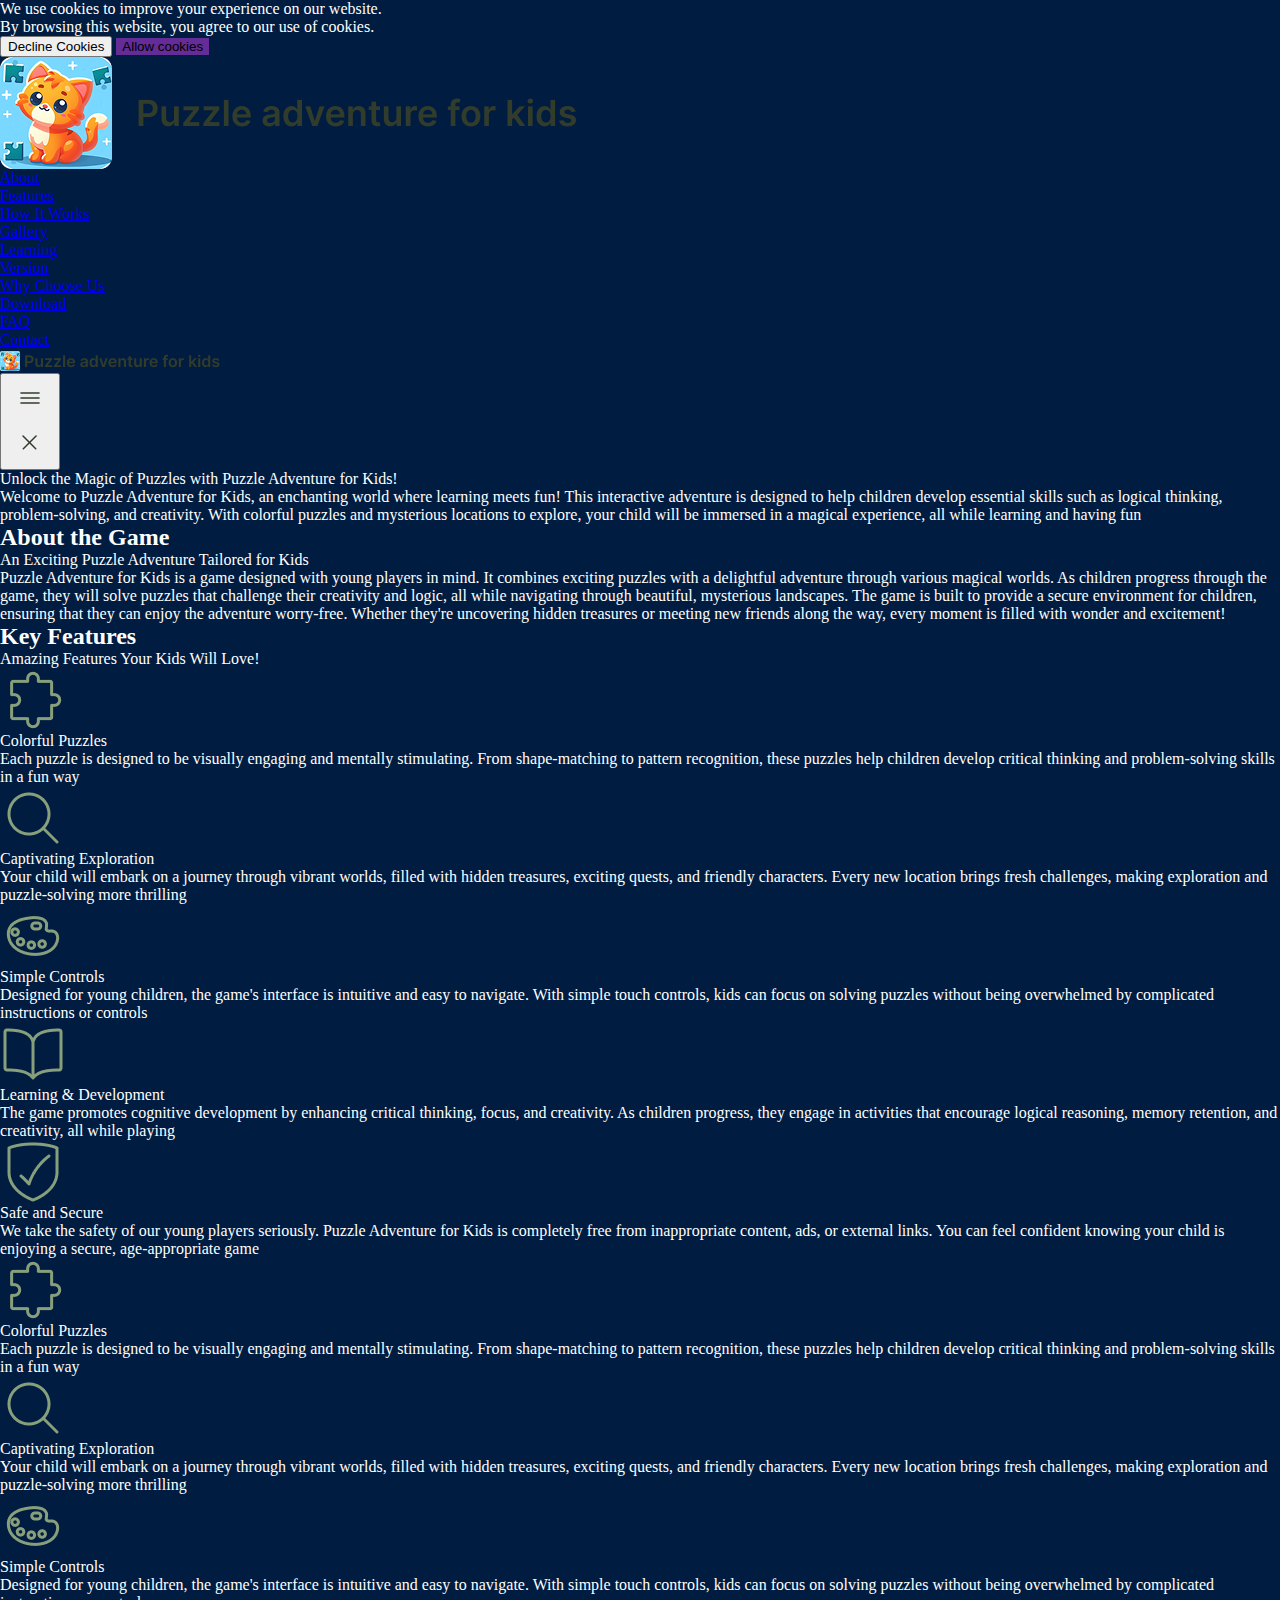
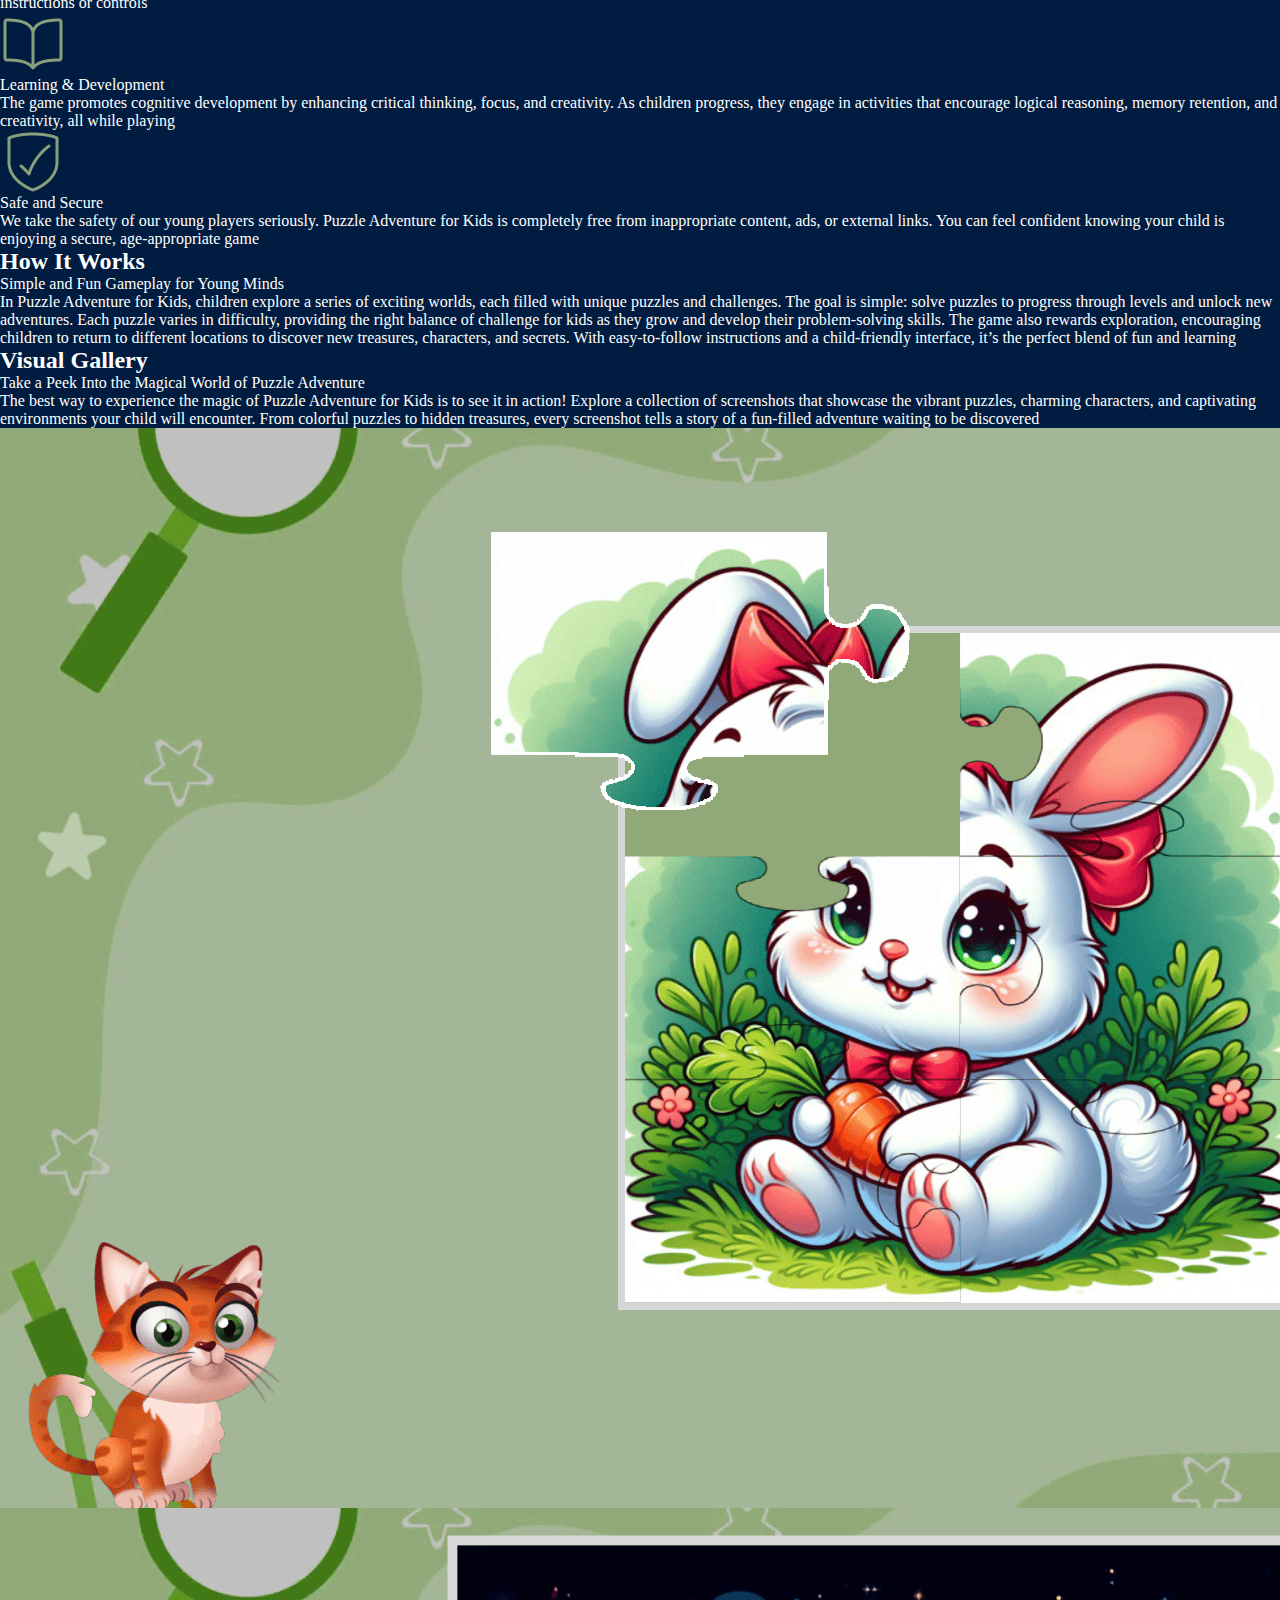
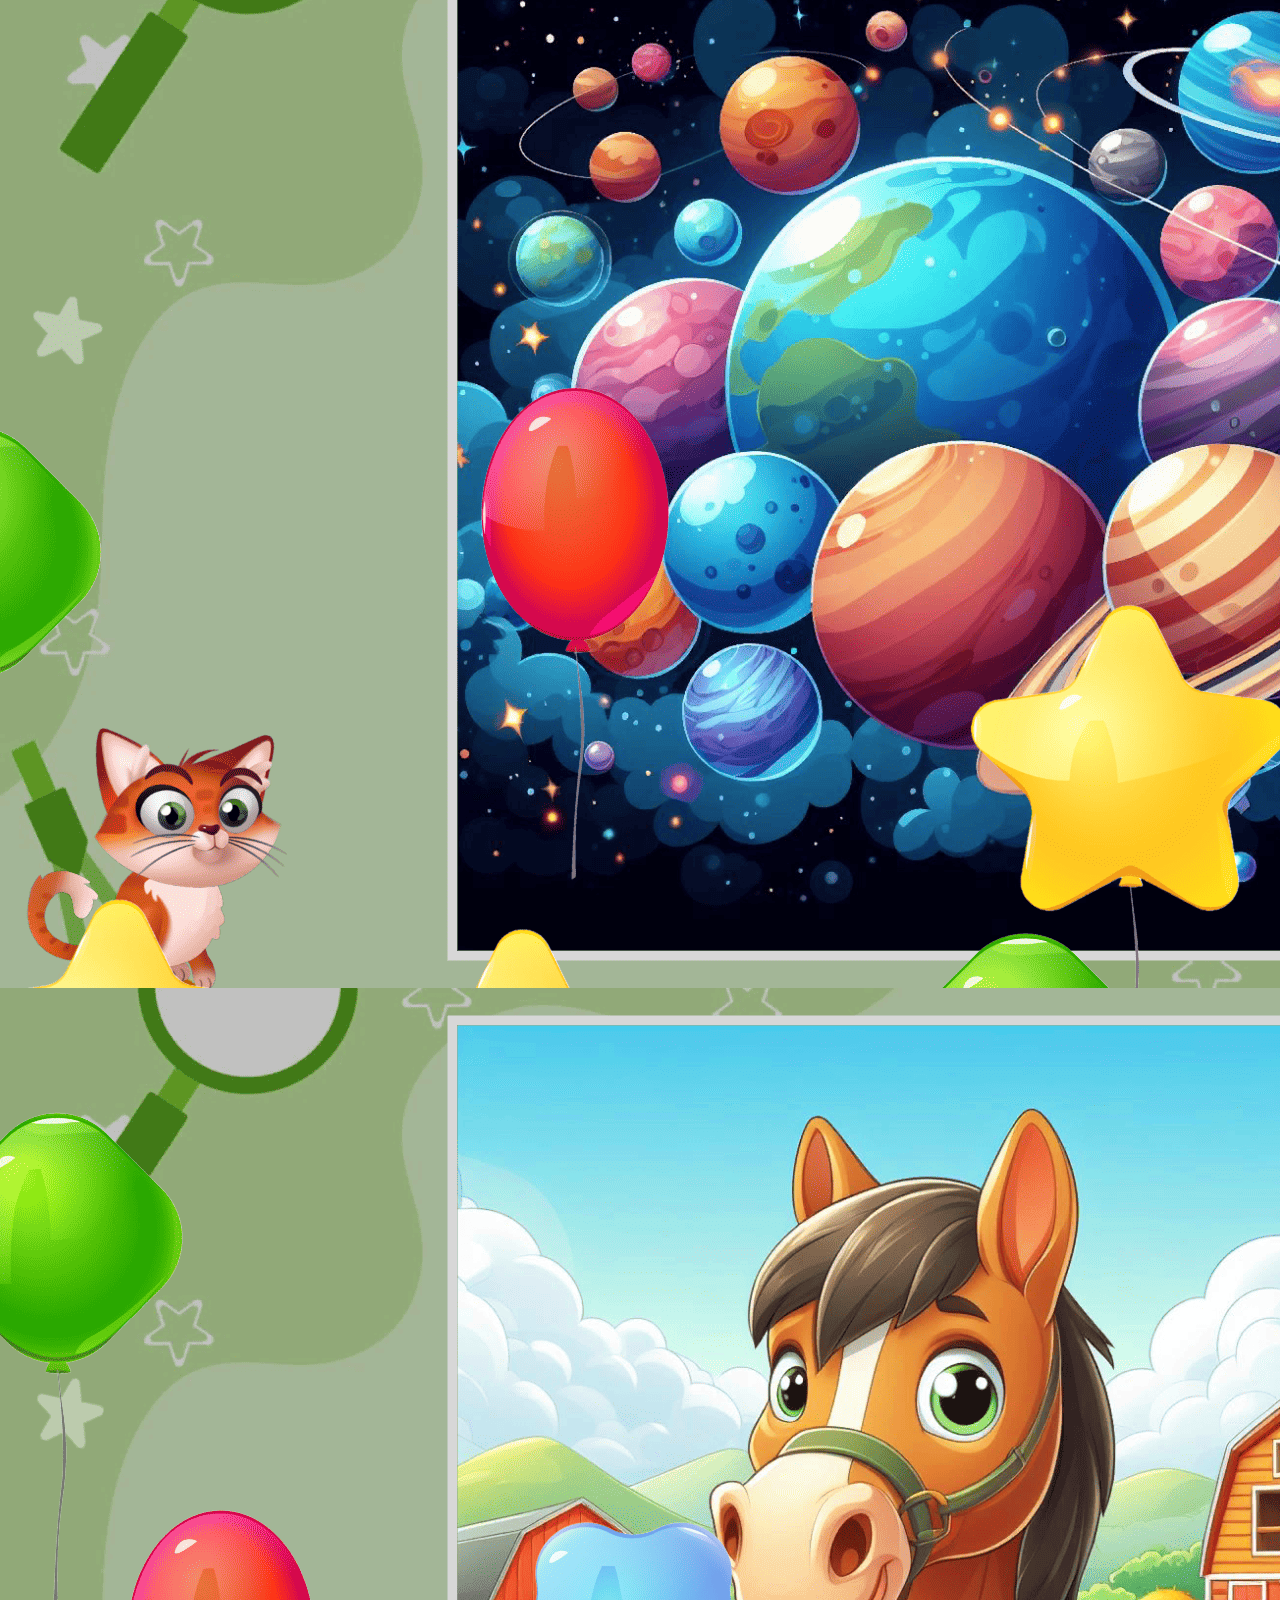
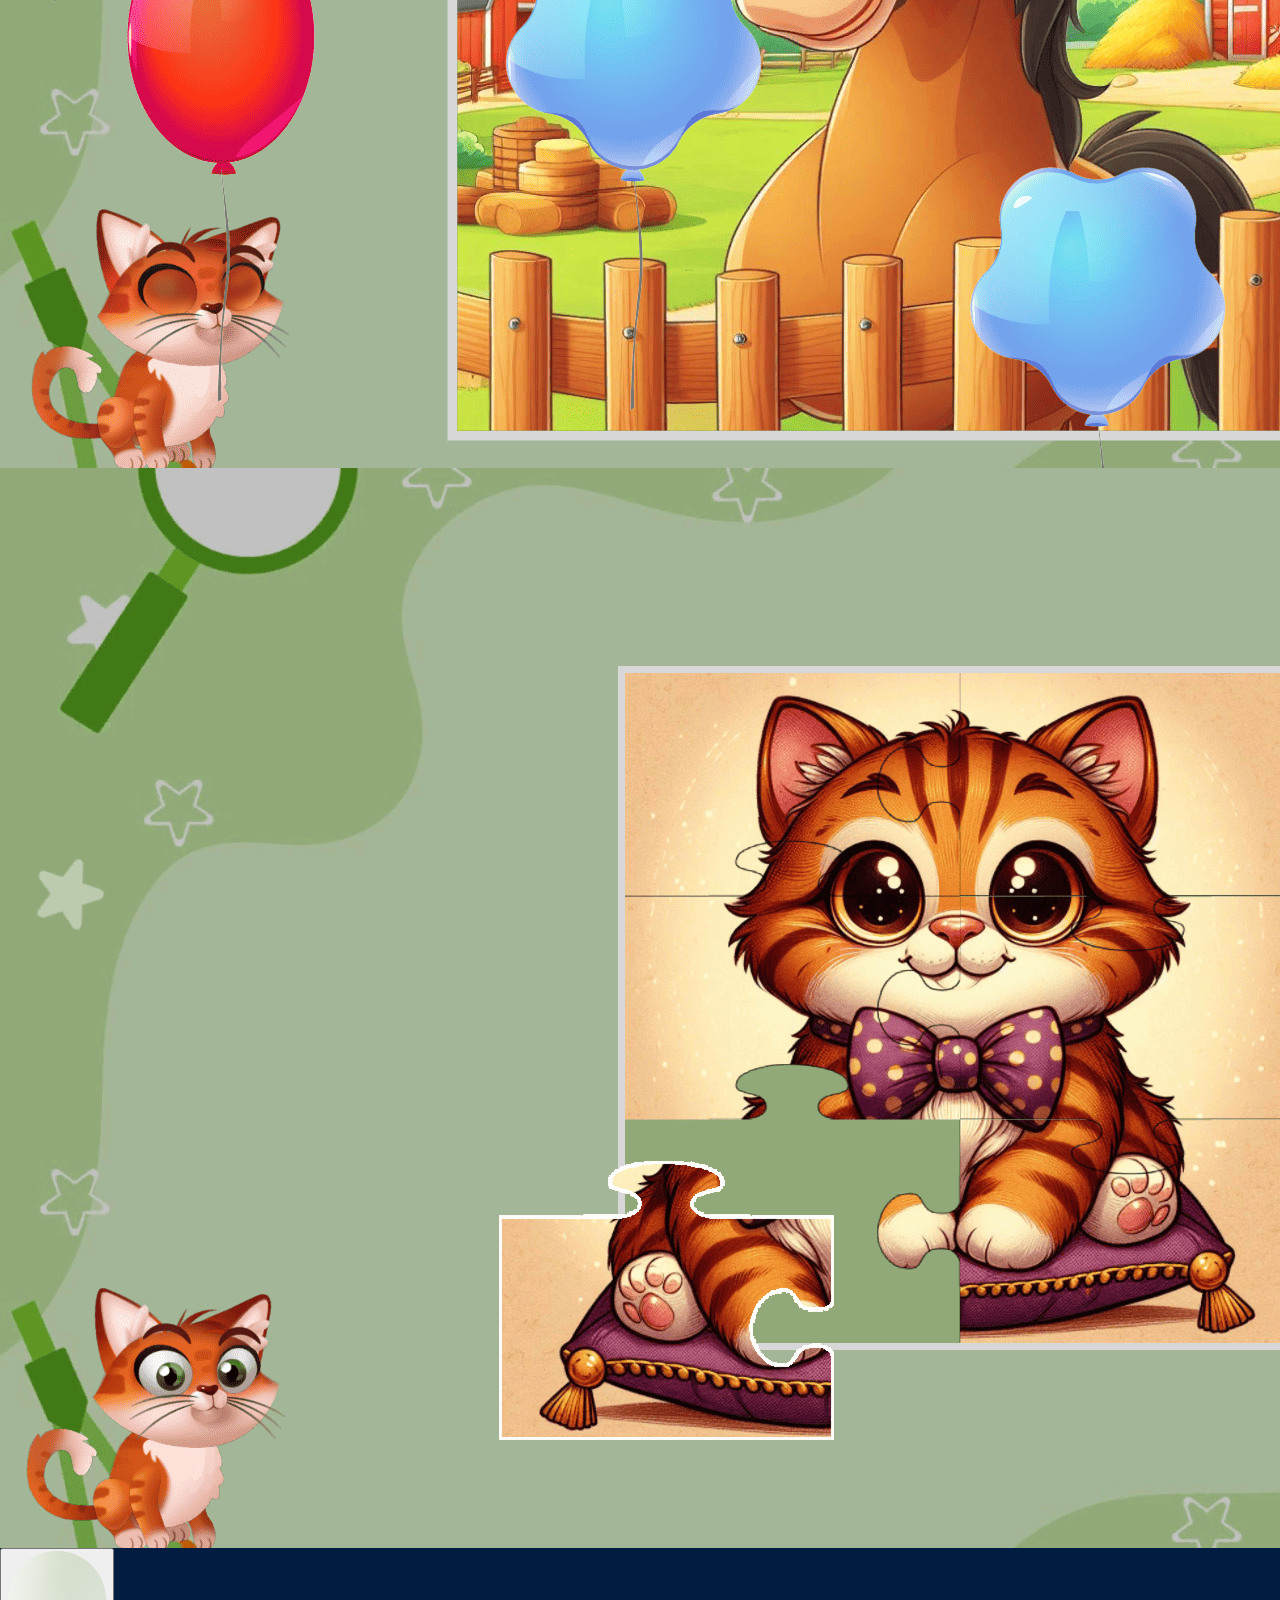
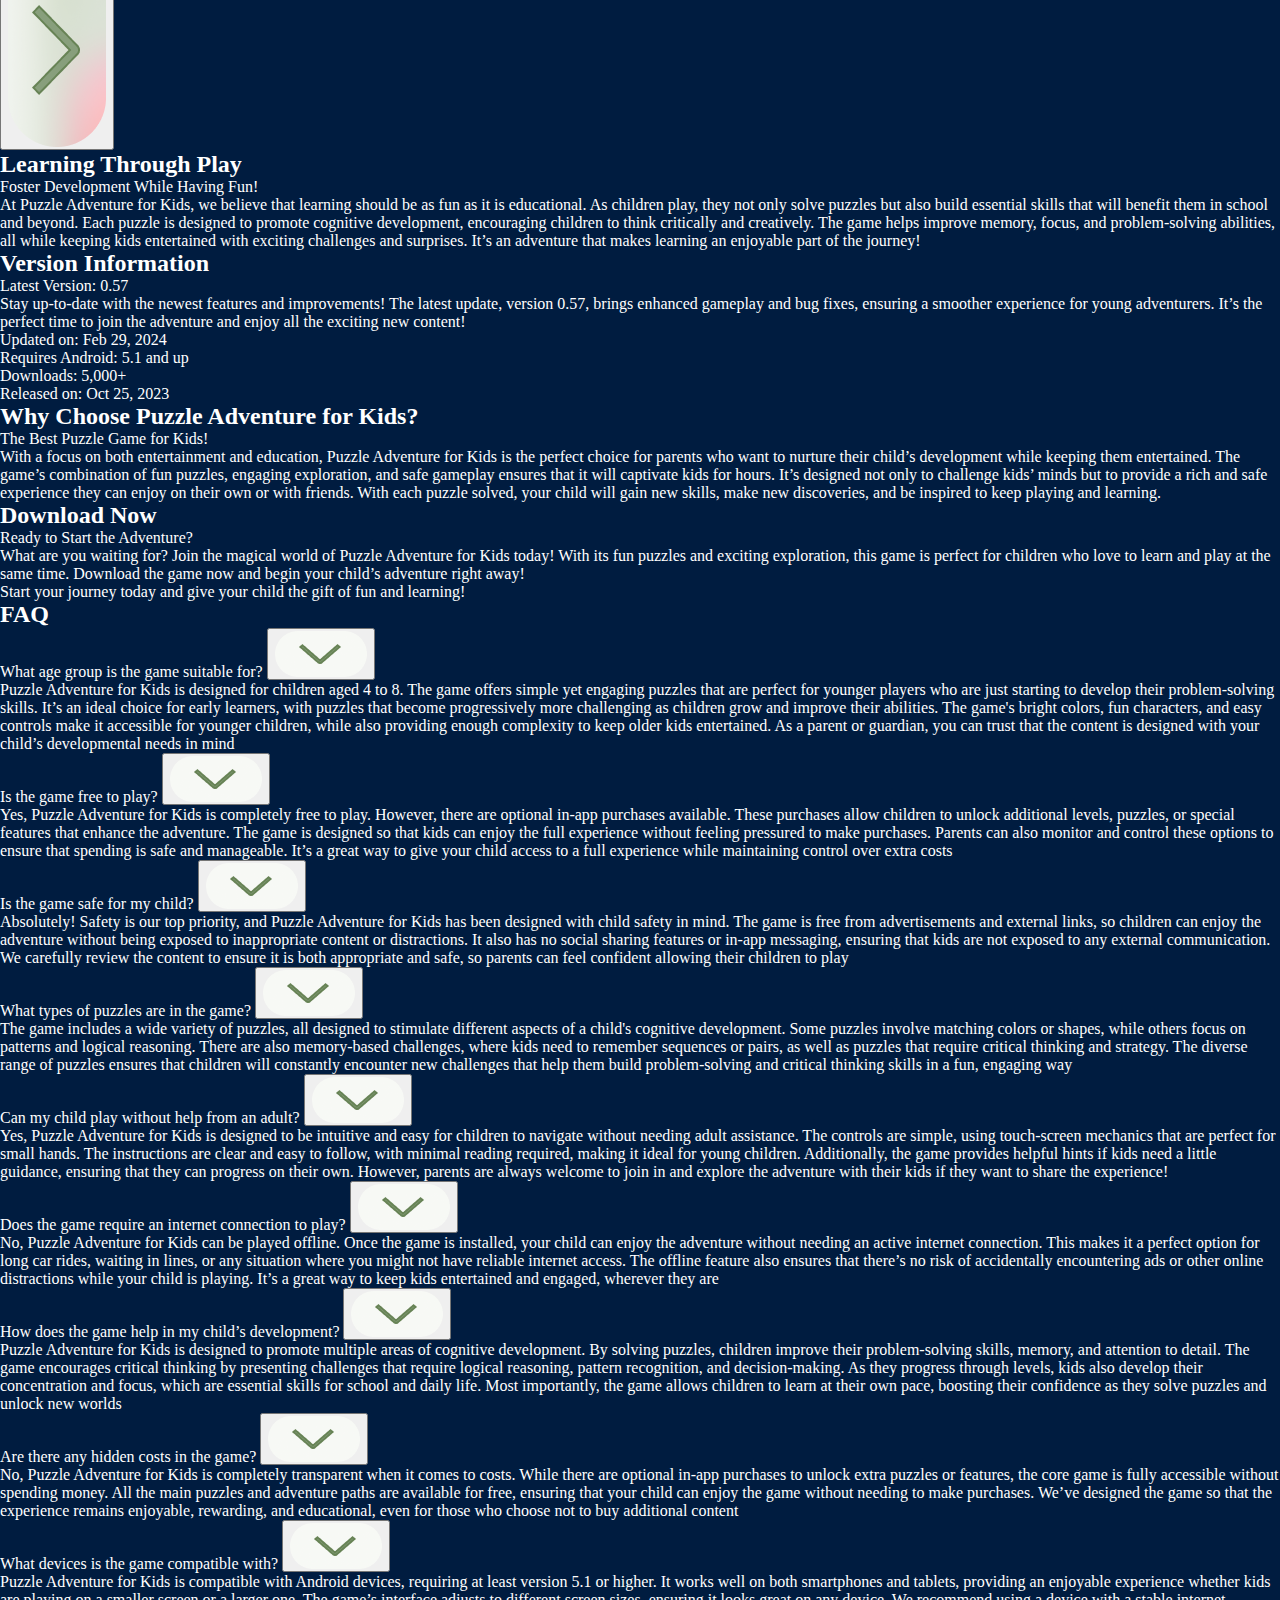
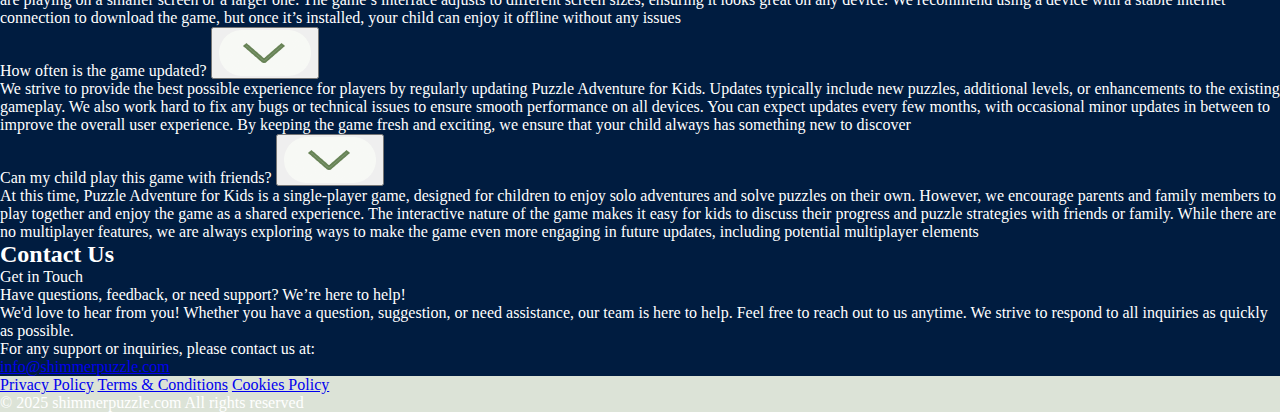
<file: index.html>
<!DOCTYPE html>
<html lang="en">
  <head>
    <meta charset="UTF-8" />
    <meta name="viewport" content="width=device-width, initial-scale=1.0" />

    <title>Puzzle Adventure for Kids</title>
    <link rel="icon" href="img/unnamed (5).png" />

    <link rel="stylesheet" type="text/css" href="slick/slick.css" />
    <link rel="stylesheet" href="css/main.css" />
  </head>

  <body>
    <div id="cookie-popup" class="e-j-cookie-popup">
      <div class="e-j-cookie-popup-container">
        <p class="e-j-cookie-popup-text-two">
          We use cookies to improve your experience on our website. <br />
          By browsing this website, you agree to our use of cookies.
        </p>
        <div class="e-j-cookie-button-container">
          <button id="decline-cookies" class="e-j-cookie-button">
            Decline Cookies
          </button>
          <button id="accept-cookies" class="e-j-cookie-button">
            Allow cookies
          </button>
        </div>
      </div>
    </div>
    <header class="e-j-header">
      <div class="e-j-header-background"></div>
      <nav class="e-j-navigation">
        <ul class="e-j-navigation-list">
          <li class="e-j-navigation-item e-j-navigation-img">
            <a href="/" class="e-j-navigation-link e-j-navigation-img"
              ><img src="/img/header/1.png" alt=""
            /></a>
          </li>
          <li class="e-j-navigation-item">
            <a href="/#about" class="e-j-navigation-link">About</a>
          </li>
          <li class="e-j-navigation-item">
            <a href="/#reviews" class="e-j-navigation-link">Features</a>
          </li>
          <li class="e-j-navigation-item">
            <a href="/#how" class="e-j-navigation-link">How It Works</a>
          </li>
          <li class="e-j-navigation-item">
            <a href="/#gallery" class="e-j-navigation-link">Gallery</a>
          </li>
          <li class="e-j-navigation-item">
            <a href="/#uniqueness" class="e-j-navigation-link">Learning</a>
          </li>
          <li class="e-j-navigation-item">
            <a href="/#features" class="e-j-navigation-link">Version</a>
          </li>
          <li class="e-j-navigation-item">
            <a href="/#characters" class="e-j-navigation-link">Why Choose Us</a>
          </li>
          <li class="e-j-navigation-item">
            <a href="/#why" class="e-j-navigation-link">Download</a>
          </li>
          <li class="e-j-navigation-item">
            <a href="/#faq" class="e-j-navigation-link">FAQ</a>
          </li>
          <li class="e-j-navigation-item">
            <a href="/#start" class="e-j-navigation-link">Contact</a>
          </li>
        </ul>

        <div class="e-j-header-button-wrapper">
          <a href="/" class="e-j-policy-terms-header-icon-menu">
            <img
              href="/"
              class="e-j-title-img"
              style="height: 24px"
              src="img/header/name (1).png"
            />
          </a>

          <button type="button" class="e-j-header-icon-button" data-menu-button>
            <img
              class="e-j-header-icon e-j-header-icon-menu"
              src="img/header/Frame 41.png"
              alt="menu "
              style="width: 44px; height: 44px"
            />

            <svg
              class="e-j-header-icon e-j-header-icon-close"
              width="44"
              height="44"
              viewBox="0 0 44 44"
              fill="none"
              xmlns="http://www.w3.org/2000/svg"
            >
              <path
                d="M27.7279 28.7279L15 16"
                stroke="#323C2B"
                stroke-width="1.5"
                stroke-linecap="round"
                stroke-linejoin="round"
              />
              <path
                d="M28.0575 16L15.3296 28.7279"
                stroke="#323C2B"
                stroke-width="1.5"
                stroke-linecap="round"
                stroke-linejoin="round"
              />
            </svg>
          </button>
        </div>
      </nav>
    </header>

    <main class="e-j-main">
      <section class="e-j-home" id="home">
        <div class="e-j-home-container">
          <div class="e-j-home-container-top">
            <p class="e-j-home-title">
              Unlock the Magic of Puzzles with Puzzle Adventure for Kids!
            </p>
            <p class="e-j-home-text">
              Welcome to Puzzle Adventure for Kids, an enchanting world where
              learning meets fun! This interactive adventure is designed to help
              children develop essential skills such as logical thinking,
              problem-solving, and creativity. With colorful puzzles and
              mysterious locations to explore, your child will be immersed in a
              magical experience, all while learning and having fun
            </p>
          </div>
        </div>
      </section>
      <section class="e-j-about" id="about">
        <div class="e-j-about-container">
          <h2 class="e-j-about-title">About the Game</h2>
          <p class="e-j-about-title-text">
            An Exciting Puzzle Adventure Tailored for Kids
          </p>
          <p class="e-j-about-text">
            Puzzle Adventure for Kids is a game designed with young players in
            mind. It combines exciting puzzles with a delightful adventure
            through various magical worlds. As children progress through the
            game, they will solve puzzles that challenge their creativity and
            logic, all while navigating through beautiful, mysterious
            landscapes. The game is built to provide a secure environment for
            children, ensuring that they can enjoy the adventure worry-free.
            Whether they're uncovering hidden treasures or meeting new friends
            along the way, every moment is filled with wonder and excitement!
          </p>
        </div>
      </section>
      <section class="e-j-reviews" id="reviews">
        <div class="e-j-reviews-container">
          <h2 class="e-j-about-title">Key Features</h2>
          <p class="e-j-about-title-text">
            Amazing Features Your Kids Will Love!
          </p>
          <div class="e-j-reviews-list">
            <div class="e-j-reviews-item">
              <div class="e-j-reviews-item-two">
                <img
                  class="e-j-reviews-img"
                  src="/img/reviews/Component 1 (1).png"
                  alt="avatar"
                />
                <dt class="e-j-reviews-text-bold">Colorful Puzzles</dt>
              </div>
              <dd class="e-j-reviews-text">
                Each puzzle is designed to be visually engaging and mentally
                stimulating. From shape-matching to pattern recognition, these
                puzzles help children develop critical thinking and
                problem-solving skills in a fun way
              </dd>
            </div>
            <div class="e-j-reviews-item">
              <div class="e-j-reviews-item-two">
                <img
                  class="e-j-reviews-img"
                  src="/img/reviews/Component 1 (2).png"
                  alt="avatar"
                />
                <dt class="e-j-reviews-text-bold">Captivating Exploration</dt>
              </div>
              <dd class="e-j-reviews-text">
                Your child will embark on a journey through vibrant worlds,
                filled with hidden treasures, exciting quests, and friendly
                characters. Every new location brings fresh challenges, making
                exploration and puzzle-solving more thrilling
              </dd>
            </div>
            <div class="e-j-reviews-item">
              <div class="e-j-reviews-item-two">
                <img
                  class="e-j-reviews-img"
                  src="/img/reviews/Component 1 (3).png"
                  alt="avatar"
                />
                <dt class="e-j-reviews-text-bold">Simple Controls</dt>
              </div>
              <dd class="e-j-reviews-text">
                Designed for young children, the game's interface is intuitive
                and easy to navigate. With simple touch controls, kids can focus
                on solving puzzles without being overwhelmed by complicated
                instructions or controls
              </dd>
            </div>
            <div class="e-j-reviews-item">
              <div class="e-j-reviews-item-two">
                <img
                  class="e-j-reviews-img"
                  src="/img/reviews/Component 1 (4).png"
                  alt="avatar"
                />
                <dt class="e-j-reviews-text-bold">Learning & Development</dt>
              </div>
              <dd class="e-j-reviews-text">
                The game promotes cognitive development by enhancing critical
                thinking, focus, and creativity. As children progress, they
                engage in activities that encourage logical reasoning, memory
                retention, and creativity, all while playing
              </dd>
            </div>
            <div class="e-j-reviews-item">
              <div class="e-j-reviews-item-two">
                <img
                  class="e-j-reviews-img"
                  src="/img/reviews/Component 1 (5).png"
                  alt="avatar"
                />
                <dt class="e-j-reviews-text-bold">Safe and Secure</dt>
              </div>
              <dd class="e-j-reviews-text">
                We take the safety of our young players seriously. Puzzle
                Adventure for Kids is completely free from inappropriate
                content, ads, or external links. You can feel confident knowing
                your child is enjoying a secure, age-appropriate game
              </dd>
            </div>
          </div>
          <div class="e-j-reviews-lists">
            <div class="e-j-reviews-item">
              <div class="e-j-reviews-item-two">
                <img
                  class="e-j-reviews-img"
                  src="/img/reviews/Component 1 (1).png"
                  alt="avatar"
                />
                <dt class="e-j-reviews-text-bold">Colorful Puzzles</dt>
              </div>
              <dd class="e-j-reviews-text">
                Each puzzle is designed to be visually engaging and mentally
                stimulating. From shape-matching to pattern recognition, these
                puzzles help children develop critical thinking and
                problem-solving skills in a fun way
              </dd>
            </div>
            <div class="e-j-reviews-item">
              <div class="e-j-reviews-item-two">
                <img
                  class="e-j-reviews-img"
                  src="/img/reviews/Component 1 (2).png"
                  alt="avatar"
                />
                <dt class="e-j-reviews-text-bold">Captivating Exploration</dt>
              </div>
              <dd class="e-j-reviews-text">
                Your child will embark on a journey through vibrant worlds,
                filled with hidden treasures, exciting quests, and friendly
                characters. Every new location brings fresh challenges, making
                exploration and puzzle-solving more thrilling
              </dd>
            </div>
            <div class="e-j-reviews-item">
              <div class="e-j-reviews-item-two">
                <figure class="e-j-reviews-img">
                  <img
                    class="e-j-reviews-img"
                    src="/img/reviews/Component 1 (3).png"
                    alt="avatar"
                  />
                </figure>
                <dt class="e-j-reviews-text-bold">Simple Controls</dt>
              </div>
              <dd class="e-j-reviews-text">
                Designed for young children, the game's interface is intuitive
                and easy to navigate. With simple touch controls, kids can focus
                on solving puzzles without being overwhelmed by complicated
                instructions or controls
              </dd>
            </div>
            <div class="e-j-reviews-item">
              <div class="e-j-reviews-item-two">
                <img
                  class="e-j-reviews-img"
                  src="/img/reviews/Component 1 (4).png"
                  alt="avatar"
                />
                <dt class="e-j-reviews-text-bold">Learning & Development</dt>
              </div>
              <dd class="e-j-reviews-text">
                The game promotes cognitive development by enhancing critical
                thinking, focus, and creativity. As children progress, they
                engage in activities that encourage logical reasoning, memory
                retention, and creativity, all while playing
              </dd>
            </div>
            <div class="e-j-reviews-item">
              <div class="e-j-reviews-item-two">
                <img
                  class="e-j-reviews-img"
                  src="/img/reviews/Component 1 (5).png"
                  alt="avatar"
                />
                <dt class="e-j-reviews-text-bold">Safe and Secure</dt>
              </div>
              <dd class="e-j-reviews-text">
                We take the safety of our young players seriously. Puzzle
                Adventure for Kids is completely free from inappropriate
                content, ads, or external links. You can feel confident knowing
                your child is enjoying a secure, age-appropriate game
              </dd>
            </div>
          </div>
        </div>
      </section>
      <section class="e-j-how" id="how">
        <div class="e-j-how-container">
          <h2 class="e-j-about-title">How It Works</h2>
          <p class="e-j-about-title-text">
            Simple and Fun Gameplay for Young Minds
          </p>
          <p class="e-j-how-text">
            In Puzzle Adventure for Kids, children explore a series of exciting
            worlds, each filled with unique puzzles and challenges. The goal is
            simple: solve puzzles to progress through levels and unlock new
            adventures. Each puzzle varies in difficulty, providing the right
            balance of challenge for kids as they grow and develop their
            problem-solving skills. The game also rewards exploration,
            encouraging children to return to different locations to discover
            new treasures, characters, and secrets. With easy-to-follow
            instructions and a child-friendly interface, it’s the perfect blend
            of fun and learning
          </p>
        </div>
      </section>
      <section class="e-j-gallery" id="gallery">
        <div class="e-j-gallery-container">
          <h2 class="e-j-about-title">Visual Gallery</h2>
          <p class="e-j-about-title-text">
            Take a Peek Into the Magical World of Puzzle Adventure
          </p>
          <div class="e-j-gallery-div">
            <p class="e-j-gallery-text">
              The best way to experience the magic of Puzzle Adventure for
              Kids is to see it in action! Explore a collection of screenshots
              that showcase the vibrant puzzles, charming characters, and
              captivating environments your child will encounter. From colorful
              puzzles to hidden treasures, every screenshot tells a story of a
              fun-filled adventure waiting to be discovered
            </p>
            <div>
              <ul class="e-j-gallery-list">
                <li class="e-j-gallery-item">
                  <img
                    class="e-j-gallery-image"
                    src="./img/gallery/unnamed (1).png"
                    alt="gallery image"
                  />
                </li>
                <li class="e-j-gallery-item">
                  <img
                    class="e-j-gallery-image"
                    src="./img/gallery/unnamed (2).png"
                    alt="gallery image"
                  />
                </li>
                <li class="e-j-gallery-item">
                  <img
                    class="e-j-gallery-image"
                    src="./img/gallery/unnamed (3).png"
                    alt="gallery image"
                  />
                </li>
                <li class="e-j-gallery-item">
                  <img
                    class="e-j-gallery-image"
                    src="./img/gallery/unnamed (4).png"
                    alt="gallery image"
                  />
                </li>
              </ul>
              <div class="e-j-gallery-button-container">
                <button class="e-j-gallery-button e-j-gallery-list-right">
                  <img
                    class="e-j-gallery-button-icon"
                    src="img/gallery/weui_arrow-outlined.png"
                    alt="right button"
                  />
                </button>
              </div>
            </div>
          </div>
        </div>
      </section>
      <section class="e-j-uniqueness" id="uniqueness">
        <div class="e-j-uniqueness-container">
          <h2 class="e-j-about-title e-j-uniqueness-title">
            Learning Through Play
          </h2>
          <p class="e-j-about-title-text">
            Foster Development While Having Fun!
          </p>
          <p class="e-j-uniqueness-text">
            At Puzzle Adventure for Kids, we believe that learning should be as
            fun as it is educational. As children play, they not only solve
            puzzles but also build essential skills that will benefit them in
            school and beyond. Each puzzle is designed to promote cognitive
            development, encouraging children to think critically and
            creatively. The game helps improve memory, focus, and
            problem-solving abilities, all while keeping kids entertained with
            exciting challenges and surprises. It’s an adventure that makes
            learning an enjoyable part of the journey!
          </p>
        </div>
      </section>
      <section class="e-j-features" id="features">
        <div class="e-j-features-container">
          <h2 class="e-j-about-title">Version Information</h2>
          <p class="e-j-about-title-text">Latest Version: 0.57</p>
          <ul class="e-j-features-text">
            <li>
              Stay up-to-date with the newest features and improvements! The
              latest update, version 0.57, brings enhanced gameplay and bug
              fixes, ensuring a smoother experience for young adventurers. It’s
              the perfect time to join the adventure and enjoy all the exciting
              new content!
            </li>
            <li>
              <ul class="e-j-features-text-list">
                <li>Updated on: Feb 29, 2024</li>
                <li>Requires Android: 5.1 and up</li>
                <li>Downloads: 5,000+</li>
                <li>Released on: Oct 25, 2023</li>
              </ul>
            </li>
          </ul>
        </div>
      </section>
      <section class="e-j-characters" id="characters">
        <div class="e-j-characters-container">
          <h2 class="e-j-about-title">Why Choose Puzzle Adventure for Kids?</h2>
          <p class="e-j-about-title-text">The Best Puzzle Game for Kids!</p>
          <p class="e-j-characters-text">
            With a focus on both entertainment and education, Puzzle Adventure
            for Kids is the perfect choice for parents who want to nurture their
            child’s development while keeping them entertained. The game’s
            combination of fun puzzles, engaging exploration, and safe gameplay
            ensures that it will captivate kids for hours. It’s designed not
            only to challenge kids’ minds but to provide a rich and safe
            experience they can enjoy on their own or with friends. With each
            puzzle solved, your child will gain new skills, make new
            discoveries, and be inspired to keep playing and learning.
          </p>
        </div>
      </section>
      <article class="e-j-why" id="why">
        <span style="display: none"
          >Generated: 2025-05-20, Hash: e-j-qjhmhmk-e-j-39fd7x</span
        >

        <div class="e-j-why-container">
          <h2 class="e-j-about-title">Download Now</h2>
          <p class="e-j-about-title-text">Ready to Start the Adventure?</p>
          <div class="e-j-why-div">
            <p class="e-j-why-text">
              What are you waiting for? Join the magical world of Puzzle
              Adventure for Kids today! With its fun puzzles and exciting
              exploration, this game is perfect for children who love to learn
              and play at the same time. Download the game now and begin your
              child’s adventure right away!
            </p>
            <div>
              <p class="e-j-why-text-two">
                Start your journey today and give your child the gift of fun and
                learning!
              </p>
            </div>
          </div>
        </div>
      </article>

      <section class="e-j-faq" id="faq">
        <div class="e-j-faq-container">
          <h2 class="e-j-about-title">FAQ</h2>
          <ul class="e-j-faq-list">
            <li class="e-j-faq-item">
              <div class="e-j-faq-question" onclick="toggleAnswer(this)">
                <span>What age group is the game suitable for?</span>
                <button class="e-j-toggle-button">
                  <img src="/img/weui_arrow-outlined (1).png" alt="Toggle" />
                </button>
              </div>
              <div class="e-j-faq-answer">
                Puzzle Adventure for Kids is designed for children aged 4 to 8.
                The game offers simple yet engaging puzzles that are perfect for
                younger players who are just starting to develop their
                problem-solving skills. It’s an ideal choice for early learners,
                with puzzles that become progressively more challenging as
                children grow and improve their abilities. The game's bright
                colors, fun characters, and easy controls make it accessible for
                younger children, while also providing enough complexity to keep
                older kids entertained. As a parent or guardian, you can trust
                that the content is designed with your child’s developmental
                needs in mind
              </div>
            </li>

            <li class="e-j-faq-item">
              <div class="e-j-faq-question" onclick="toggleAnswer(this)">
                <span>Is the game free to play?</span>
                <button class="e-j-toggle-button">
                  <img src="/img/weui_arrow-outlined (1).png" alt="Toggle" />
                </button>
              </div>
              <div class="e-j-faq-answer">
                Yes, Puzzle Adventure for Kids is completely free to play.
                However, there are optional in-app purchases available. These
                purchases allow children to unlock additional levels, puzzles,
                or special features that enhance the adventure. The game is
                designed so that kids can enjoy the full experience without
                feeling pressured to make purchases. Parents can also monitor
                and control these options to ensure that spending is safe and
                manageable. It’s a great way to give your child access to a full
                experience while maintaining control over extra costs
              </div>
            </li>
            <li class="e-j-faq-item">
              <div class="e-j-faq-question" onclick="toggleAnswer(this)">
                <span>Is the game safe for my child?</span>
                <button class="e-j-toggle-button">
                  <img src="/img/weui_arrow-outlined (1).png" alt="Toggle" />
                </button>
              </div>
              <div class="e-j-faq-answer">
                Absolutely! Safety is our top priority, and Puzzle Adventure for
                Kids has been designed with child safety in mind. The game is
                free from advertisements and external links, so children can
                enjoy the adventure without being exposed to inappropriate
                content or distractions. It also has no social sharing features
                or in-app messaging, ensuring that kids are not exposed to any
                external communication. We carefully review the content to
                ensure it is both appropriate and safe, so parents can feel
                confident allowing their children to play
              </div>
            </li>
            <li class="e-j-faq-item">
              <div class="e-j-faq-question" onclick="toggleAnswer(this)">
                <span>What types of puzzles are in the game?</span>
                <button class="e-j-toggle-button">
                  <img src="/img/weui_arrow-outlined (1).png" alt="Toggle" />
                </button>
              </div>
              <div class="e-j-faq-answer">
                The game includes a wide variety of puzzles, all designed to
                stimulate different aspects of a child's cognitive development.
                Some puzzles involve matching colors or shapes, while others
                focus on patterns and logical reasoning. There are also
                memory-based challenges, where kids need to remember sequences
                or pairs, as well as puzzles that require critical thinking and
                strategy. The diverse range of puzzles ensures that children
                will constantly encounter new challenges that help them build
                problem-solving and critical thinking skills in a fun, engaging
                way
              </div>
            </li>
            <li class="e-j-faq-item">
              <div class="e-j-faq-question" onclick="toggleAnswer(this)">
                <span>Can my child play without help from an adult?</span>
                <button class="e-j-toggle-button">
                  <img src="/img/weui_arrow-outlined (1).png" alt="Toggle" />
                </button>
              </div>
              <div class="e-j-faq-answer">
                Yes, Puzzle Adventure for Kids is designed to be intuitive and
                easy for children to navigate without needing adult assistance.
                The controls are simple, using touch-screen mechanics that are
                perfect for small hands. The instructions are clear and easy to
                follow, with minimal reading required, making it ideal for young
                children. Additionally, the game provides helpful hints if kids
                need a little guidance, ensuring that they can progress on their
                own. However, parents are always welcome to join in and explore
                the adventure with their kids if they want to share the
                experience!
              </div>
            </li>
            <li class="e-j-faq-item">
              <div class="e-j-faq-question" onclick="toggleAnswer(this)">
                <span
                  >Does the game require an internet connection to play?</span
                >
                <button class="e-j-toggle-button">
                  <img src="/img/weui_arrow-outlined (1).png" alt="Toggle" />
                </button>
              </div>
              <div class="e-j-faq-answer">
                No, Puzzle Adventure for Kids can be played offline. Once the
                game is installed, your child can enjoy the adventure without
                needing an active internet connection. This makes it a perfect
                option for long car rides, waiting in lines, or any situation
                where you might not have reliable internet access. The offline
                feature also ensures that there’s no risk of accidentally
                encountering ads or other online distractions while your child
                is playing. It’s a great way to keep kids entertained and
                engaged, wherever they are
              </div>
            </li>
            <li class="e-j-faq-item">
              <div class="e-j-faq-question" onclick="toggleAnswer(this)">
                <span>How does the game help in my child’s development?</span>
                <button class="e-j-toggle-button">
                  <img src="/img/weui_arrow-outlined (1).png" alt="Toggle" />
                </button>
              </div>
              <div class="e-j-faq-answer">
                Puzzle Adventure for Kids is designed to promote multiple areas
                of cognitive development. By solving puzzles, children improve
                their problem-solving skills, memory, and attention to detail.
                The game encourages critical thinking by presenting challenges
                that require logical reasoning, pattern recognition, and
                decision-making. As they progress through levels, kids also
                develop their concentration and focus, which are essential
                skills for school and daily life. Most importantly, the game
                allows children to learn at their own pace, boosting their
                confidence as they solve puzzles and unlock new worlds
              </div>
            </li>
            <li class="e-j-faq-item">
              <div class="e-j-faq-question" onclick="toggleAnswer(this)">
                <span>Are there any hidden costs in the game?</span>
                <button class="e-j-toggle-button">
                  <img src="/img/weui_arrow-outlined (1).png" alt="Toggle" />
                </button>
              </div>
              <div class="e-j-faq-answer">
                No, Puzzle Adventure for Kids is completely transparent when it
                comes to costs. While there are optional in-app purchases to
                unlock extra puzzles or features, the core game is fully
                accessible without spending money. All the main puzzles and
                adventure paths are available for free, ensuring that your child
                can enjoy the game without needing to make purchases. We’ve
                designed the game so that the experience remains enjoyable,
                rewarding, and educational, even for those who choose not to buy
                additional content
              </div>
            </li>
            <li class="e-j-faq-item">
              <div class="e-j-faq-question" onclick="toggleAnswer(this)">
                <span>What devices is the game compatible with?</span>
                <button class="e-j-toggle-button">
                  <img src="/img/weui_arrow-outlined (1).png" alt="Toggle" />
                </button>
              </div>
              <div class="e-j-faq-answer">
                Puzzle Adventure for Kids is compatible with Android devices,
                requiring at least version 5.1 or higher. It works well on both
                smartphones and tablets, providing an enjoyable experience
                whether kids are playing on a smaller screen or a larger one.
                The game’s interface adjusts to different screen sizes, ensuring
                it looks great on any device. We recommend using a device with a
                stable internet connection to download the game, but once it’s
                installed, your child can enjoy it offline without any issues
              </div>
            </li>
            <li class="e-j-faq-item">
              <div class="e-j-faq-question" onclick="toggleAnswer(this)">
                <span>How often is the game updated?</span>
                <button class="e-j-toggle-button">
                  <img src="/img/weui_arrow-outlined (1).png" alt="Toggle" />
                </button>
              </div>
              <div class="e-j-faq-answer">
                We strive to provide the best possible experience for players by
                regularly updating Puzzle Adventure for Kids. Updates typically
                include new puzzles, additional levels, or enhancements to the
                existing gameplay. We also work hard to fix any bugs or
                technical issues to ensure smooth performance on all devices.
                You can expect updates every few months, with occasional minor
                updates in between to improve the overall user experience. By
                keeping the game fresh and exciting, we ensure that your child
                always has something new to discover
              </div>
            </li>
            <li class="e-j-faq-item">
              <div class="e-j-faq-question" onclick="toggleAnswer(this)">
                <span>Can my child play this game with friends?</span>
                <button class="e-j-toggle-button">
                  <img src="/img/weui_arrow-outlined (1).png" alt="Toggle" />
                </button>
              </div>
              <div class="e-j-faq-answer">
                At this time, Puzzle Adventure for Kids is a single-player game,
                designed for children to enjoy solo adventures and solve puzzles
                on their own. However, we encourage parents and family members
                to play together and enjoy the game as a shared experience. The
                interactive nature of the game makes it easy for kids to discuss
                their progress and puzzle strategies with friends or family.
                While there are no multiplayer features, we are always exploring
                ways to make the game even more engaging in future updates,
                including potential multiplayer elements
              </div>
            </li>
          </ul>
        </div>
      </section>

      <section class="e-j-start" id="start">
        <div class="e-j-start-container">
          <h2 class="e-j-about-title">Contact Us</h2>
          <p class="e-j-about-title-text">Get in Touch</p>
          <ul class="e-j-start-list">
            <li class="e-j-start-item">
              Have questions, feedback, or need support? We’re here to help!
              <br />
              We'd love to hear from you! Whether you have a question,
              suggestion, or need assistance, our team is here to help. Feel
              free to reach out to us anytime. We strive to respond to all
              inquiries as quickly as possible.
            </li>
            <li class="e-j-start-item">
              For any support or inquiries, please contact us at:
            </li>
          </ul>
          <p class="e-j-start-text-bold">
            <a class="e-j-start-text-bold" href="mailto:info@shimmerpuzzle.com"
              >info@shimmerpuzzle.com</a
            >
          </p>
        </div>
      </section>
    </main>
    <footer class="e-j-footer" style="margin: auto; background: #dce3d7">
      <div class="e-j-footer-container">
        <div class="e-j-footer-wrapper">
          <a class="e-j-footer-text" href="/policy.html">Privacy Policy</a>
          <a class="e-j-footer-text" href="/terms.html">Terms & Conditions</a>
          <a class="e-j-footer-text" href="/cookies.html">Cookies Policy</a>
        </div>

        <p class="e-j-footer-copyright">
          © 2025 shimmerpuzzle.com All rights reserved
        </p>
      </div>
    </footer>
    <script src="js/mobile-menu.js"></script>
    <script src="js/jquery-loc-e-j-0.js"></script>
    <script type="text/javascript" src="slick/slick.min.js"></script>
    <script src="js/slick.js"></script>
  </body>
</html>
</file>
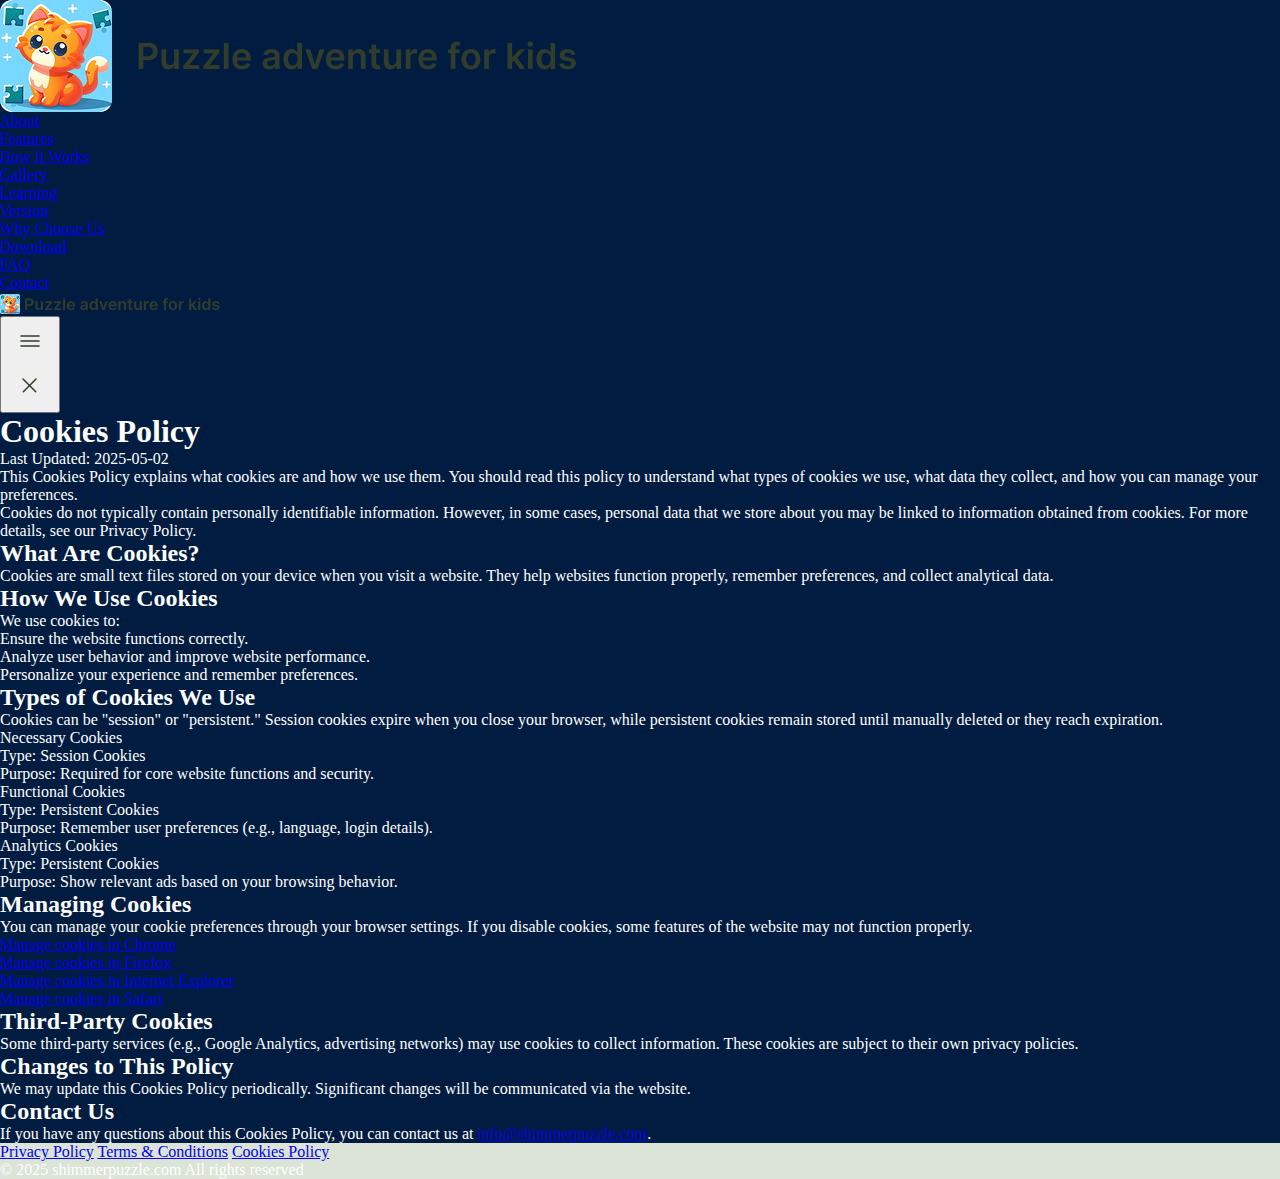
<file: cookies.html>
<!DOCTYPE html>
<html lang="en">
  <head>
    <meta charset="UTF-8" />
    <meta name="viewport" content="width=device-width, initial-scale=1.0" />

    <title>Puzzle Adventure for Kids</title>
    <link rel="icon" href="img/unnamed (5).png" />

    <link rel="stylesheet" type="text/css" href="slick/slick.css" />
    <link rel="stylesheet" href="css/main.css" />
  </head>

  <body>
    <header class="e-j-header">
      <div class="e-j-header-background"></div>
      <nav class="e-j-navigation">
        <ul class="e-j-navigation-list">
          <li class="e-j-navigation-item e-j-navigation-img">
            <a href="/" class="e-j-navigation-link e-j-navigation-img"
              ><img src="/img/header/1.png" alt=""
            /></a>
          </li>
          <li class="e-j-navigation-item">
            <a href="/#about" class="e-j-navigation-link">About</a>
          </li>
          <li class="e-j-navigation-item">
            <a href="/#reviews" class="e-j-navigation-link">Features</a>
          </li>
          <li class="e-j-navigation-item">
            <a href="/#how" class="e-j-navigation-link">How It Works</a>
          </li>
          <li class="e-j-navigation-item">
            <a href="/#gallery" class="e-j-navigation-link">Gallery</a>
          </li>
          <li class="e-j-navigation-item">
            <a href="/#uniqueness" class="e-j-navigation-link">Learning</a>
          </li>
          <li class="e-j-navigation-item">
            <a href="/#features" class="e-j-navigation-link">Version</a>
          </li>
          <li class="e-j-navigation-item">
            <a href="/#characters" class="e-j-navigation-link">Why Choose Us</a>
          </li>
          <li class="e-j-navigation-item">
            <a href="/#why" class="e-j-navigation-link">Download</a>
          </li>
          <li class="e-j-navigation-item">
            <a href="/#faq" class="e-j-navigation-link">FAQ</a>
          </li>
          <li class="e-j-navigation-item">
            <a href="/#start" class="e-j-navigation-link">Contact</a>
          </li>
        </ul>

        <div class="e-j-header-button-wrapper">
          <a href="/" class="e-j-policy-terms-header-icon-menu">
            <img
              href="/"
              class="e-j-title-img"
              style="height: 24px"
              src="img/header/name (1).png"
            />
          </a>

          <button type="button" class="e-j-header-icon-button" data-menu-button>
            <img
              class="e-j-header-icon e-j-header-icon-menu"
              src="img/header/Frame 41.png"
              alt="menu "
              style="width: 44px; height: 44px"
            />

            <svg
              class="e-j-header-icon e-j-header-icon-close"
              width="44"
              height="44"
              viewBox="0 0 44 44"
              fill="none"
              xmlns="http://www.w3.org/2000/svg"
            >
              <path
                d="M27.7279 28.7279L15 16"
                stroke="#323C2B"
                stroke-width="1.5"
                stroke-linecap="round"
                stroke-linejoin="round"
              />
              <path
                d="M28.0575 16L15.3296 28.7279"
                stroke="#323C2B"
                stroke-width="1.5"
                stroke-linecap="round"
                stroke-linejoin="round"
              />
            </svg>
          </button>
        </div>
      </nav>
    </header>

    <main>
      <section>
        <div class="e-j-policy-terms-container">
          <h1>Cookies Policy</h1>

          <p>Last Updated: 2025-05-02</p>

          <p>
            This Cookies Policy explains what cookies are and how we use them.
            You should read this policy to understand what types of cookies we
            use, what data they collect, and how you can manage your
            preferences. <br />
            Cookies do not typically contain personally identifiable
            information. However, in some cases, personal data that we store
            about you may be linked to information obtained from cookies. For
            more details, see our Privacy Policy.
          </p>

          <h2>What Are Cookies?</h2>

          <p>
            Cookies are small text files stored on your device when you visit a
            website. They help websites function properly, remember preferences,
            and collect analytical data.
          </p>
          <h2>How We Use Cookies</h2>
          <p>We use cookies to:</p>
          <ul>
            <li>Ensure the website functions correctly.</li>
            <li>Analyze user behavior and improve website performance.</li>
            <li>Personalize your experience and remember preferences.</li>
          </ul>
          <h2>Types of Cookies We Use</h2>

          <p>
            Cookies can be "session" or "persistent." Session cookies expire
            when you close your browser, while persistent cookies remain stored
            until manually deleted or they reach expiration.
          </p>

          <p>Necessary Cookies</p>

          <p>Type: Session Cookies</p>

          <p>Purpose: Required for core website functions and security.</p>

          <p>Functional Cookies</p>
          <p>Type: Persistent Cookies</p>
          <p>
            Purpose: Remember user preferences (e.g., language, login details).
          </p>
          <p>Analytics Cookies</p>

          <p>Type: Persistent Cookies</p>
          <p>Purpose: Show relevant ads based on your browsing behavior.</p>
          <h2>Managing Cookies</h2>
          <p>
            You can manage your cookie preferences through your browser
            settings. If you disable cookies, some features of the website may
            not function properly.
          </p>
          <ul>
            <li>
              <a
                class="e-j-email-link"
                href="https://support.google.com/accounts/answer/32050"
                target="_blank"
                rel=""
                >Manage cookies in Chrome
              </a>
            </li>

            <li>
              <a
                class="e-j-email-link"
                href="https://support.mozilla.org/en-US/kb/clear-cookies-and-site-data-firefox?redirectslug=delete-cookies-remove-info-websites-stored&redirectlocale=en-US"
                target="_blank"
                rel=""
              >
                Manage cookies in Firefox
              </a>
            </li>
            <li>
              <a
                class="e-j-email-link"
                href="https://support.microsoft.com/uk-ua/topic/%D0%B2%D0%B8%D0%B4%D0%B0%D0%BB%D0%B5%D0%BD%D0%BD%D1%8F-%D1%84%D0%B0%D0%B9%D0%BB%D1%96%D0%B2-cookie-%D0%B2-%D0%B1%D1%80%D0%B0%D1%83%D0%B7%D0%B5%D1%80%D1%96-internet-explorer-bca9446f-d873-78de-77ba-d42645fa52fc"
                target="_blank"
                rel=""
              >
                Manage cookies in Internet Explorer
              </a>
            </li>
            <li>
              <a
                class="e-j-email-link"
                href="https://support.apple.com/uk-ua/guide/safari/sfri11471/mac"
                target="_blank"
                rel=""
              >
                Manage cookies in Safari
              </a>
            </li>
          </ul>
          <h2>Third-Party Cookies</h2>
          <p>
            Some third-party services (e.g., Google Analytics, advertising
            networks) may use cookies to collect information. These cookies are
            subject to their own privacy policies.
          </p>
          <h2>Changes to This Policy</h2>
          <p>
            We may update this Cookies Policy periodically. Significant changes
            will be communicated via the website.
          </p>

          <h2>Contact Us</h2>
          <p>
            If you have any questions about this Cookies Policy, you can contact
            us at
            <a class="e-j-email-link" href="mailto:info@shimmerpuzzle.com"
              >info@shimmerpuzzle.com</a
            >.
          </p>
        </div>
      </section>
    </main>
    <footer class="e-j-footer" style="margin: auto; background: #dce3d7">
      <div class="e-j-footer-container">
        <div class="e-j-footer-wrapper">
          <a class="e-j-footer-text" href="/policy.html">Privacy Policy</a>
          <a class="e-j-footer-text" href="/terms.html">Terms & Conditions</a>
          <a class="e-j-footer-text" href="/cookies.html">Cookies Policy</a>
        </div>

        <p class="e-j-footer-copyright">
          © 2025 shimmerpuzzle.com All rights reserved
        </p>
      </div>
    </footer>
    <script src="js/mobile-menu.js"></script>
  </body>
</html>
</file>
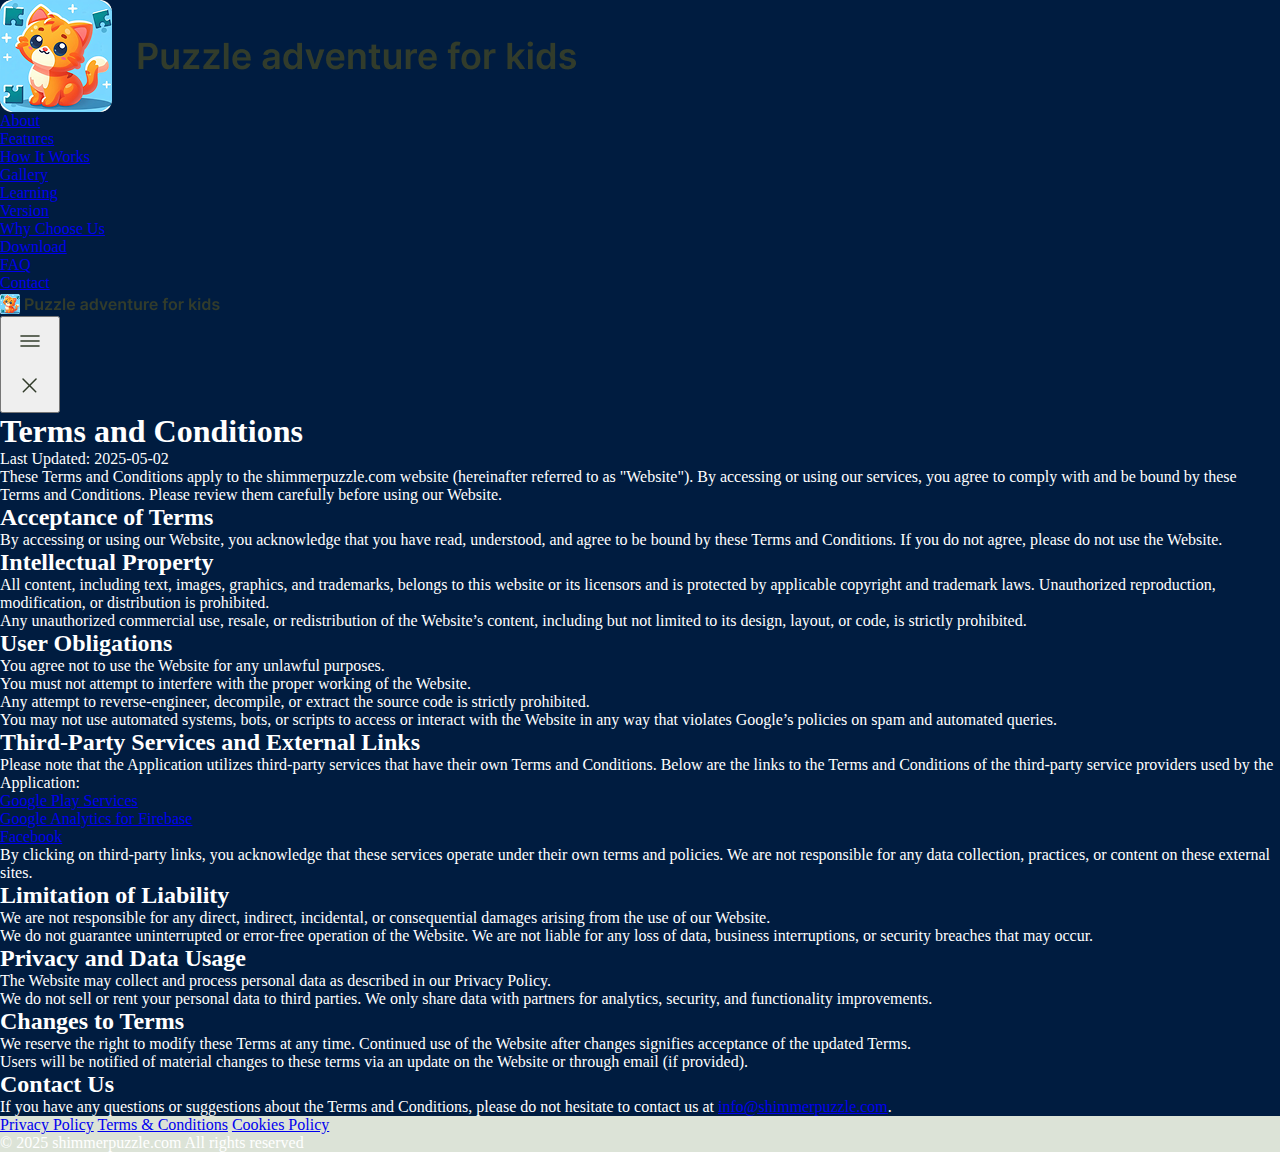
<file: terms.html>
<!DOCTYPE html>
<html lang="en">
  <head>
    <meta charset="UTF-8" />
    <meta name="viewport" content="width=device-width, initial-scale=1.0" />

    <title>Puzzle Adventure for Kids</title>
    <link rel="icon" href="img/unnamed (5).png" />

    <link rel="stylesheet" type="text/css" href="slick/slick.css" />
    <link rel="stylesheet" href="css/main.css" />
  </head>

  <body>
    <header class="e-j-header">
      <div class="e-j-header-background"></div>
      <nav class="e-j-navigation">
        <ul class="e-j-navigation-list">
          <li class="e-j-navigation-item e-j-navigation-img">
            <a href="/" class="e-j-navigation-link e-j-navigation-img"
              ><img src="/img/header/1.png" alt=""
            /></a>
          </li>
          <li class="e-j-navigation-item">
            <a href="/#about" class="e-j-navigation-link">About</a>
          </li>
          <li class="e-j-navigation-item">
            <a href="/#reviews" class="e-j-navigation-link">Features</a>
          </li>
          <li class="e-j-navigation-item">
            <a href="/#how" class="e-j-navigation-link">How It Works</a>
          </li>
          <li class="e-j-navigation-item">
            <a href="/#gallery" class="e-j-navigation-link">Gallery</a>
          </li>
          <li class="e-j-navigation-item">
            <a href="/#uniqueness" class="e-j-navigation-link">Learning</a>
          </li>
          <li class="e-j-navigation-item">
            <a href="/#features" class="e-j-navigation-link">Version</a>
          </li>
          <li class="e-j-navigation-item">
            <a href="/#characters" class="e-j-navigation-link">Why Choose Us</a>
          </li>
          <li class="e-j-navigation-item">
            <a href="/#why" class="e-j-navigation-link">Download</a>
          </li>
          <li class="e-j-navigation-item">
            <a href="/#faq" class="e-j-navigation-link">FAQ</a>
          </li>
          <li class="e-j-navigation-item">
            <a href="/#start" class="e-j-navigation-link">Contact</a>
          </li>
        </ul>

        <div class="e-j-header-button-wrapper">
          <a href="/" class="e-j-policy-terms-header-icon-menu">
            <img
              href="/"
              class="e-j-title-img"
              style="height: 24px"
              src="img/header/name (1).png"
            />
          </a>

          <button type="button" class="e-j-header-icon-button" data-menu-button>
            <img
              class="e-j-header-icon e-j-header-icon-menu"
              src="img/header/Frame 41.png"
              alt="menu "
              style="width: 44px; height: 44px"
            />

            <svg
              class="e-j-header-icon e-j-header-icon-close"
              width="44"
              height="44"
              viewBox="0 0 44 44"
              fill="none"
              xmlns="http://www.w3.org/2000/svg"
            >
              <path
                d="M27.7279 28.7279L15 16"
                stroke="#323C2B"
                stroke-width="1.5"
                stroke-linecap="round"
                stroke-linejoin="round"
              />
              <path
                d="M28.0575 16L15.3296 28.7279"
                stroke="#323C2B"
                stroke-width="1.5"
                stroke-linecap="round"
                stroke-linejoin="round"
              />
            </svg>
          </button>
        </div>
      </nav>
    </header>

    <main>
      <section>
        <div class="e-j-policy-terms-container">
          <h1>Terms and Conditions</h1>
          <p>Last Updated: 2025-05-02</p>
          <p>
            These Terms and Conditions apply to the shimmerpuzzle.com website
            (hereinafter referred to as "Website"). By accessing or using our
            services, you agree to comply with and be bound by these Terms and
            Conditions. Please review them carefully before using our Website.
          </p>
          <h2>Acceptance of Terms</h2>
          <p>
            By accessing or using our Website, you acknowledge that you have
            read, understood, and agree to be bound by these Terms and
            Conditions. If you do not agree, please do not use the Website.
          </p>
          <h2>Intellectual Property</h2>
          <p>
            All content, including text, images, graphics, and trademarks,
            belongs to this website or its licensors and is protected by
            applicable copyright and trademark laws. Unauthorized reproduction,
            modification, or distribution is prohibited. <br />Any unauthorized
            commercial use, resale, or redistribution of the Website’s content,
            including but not limited to its design, layout, or code, is
            strictly prohibited.
          </p>
          <h2>User Obligations</h2>
          <ul>
            <li>You agree not to use the Website for any unlawful purposes.</li>
            <li>
              You must not attempt to interfere with the proper working of the
              Website.
            </li>
            <li>
              Any attempt to reverse-engineer, decompile, or extract the source
              code is strictly prohibited.
            </li>
          </ul>
          <p>
            You may not use automated systems, bots, or scripts to access or
            interact with the Website in any way that violates Google’s policies
            on spam and automated queries.
          </p>

          <h2>Third-Party Services and External Links</h2>
          <p>
            Please note that the Application utilizes third-party services that
            have their own Terms and Conditions. Below are the links to the
            Terms and Conditions of the third-party service providers used by
            the Application:
          </p>
          <ul>
            <li>
              <a
                class="e-j-email-link"
                href="https://policies.google.com/privacy"
                target="_blank"
                rel=""
                >Google Play Services
              </a>
            </li>
            <li>
              <a
                class="e-j-email-link"
                href="https://firebase.google.com/support/privacy"
                target="_blank"
                rel=""
                >Google Analytics for Firebase
              </a>
            </li>
            <li>
              <a
                class="e-j-email-link"
                href="https://www.facebook.com/about/privacy/update/printable"
                target="_blank"
                rel=""
                >Facebook
              </a>
            </li>
          </ul>

          <p>
            By clicking on third-party links, you acknowledge that these
            services operate under their own terms and policies. We are not
            responsible for any data collection, practices, or content on these
            external sites.
          </p>
          <h2>Limitation of Liability</h2>
          <p>
            We are not responsible for any direct, indirect, incidental, or
            consequential damages arising from the use of our Website. <br />
            We do not guarantee uninterrupted or error-free operation of the
            Website. We are not liable for any loss of data, business
            interruptions, or security breaches that may occur.
          </p>
          <h2>Privacy and Data Usage</h2>
          <p>
            The Website may collect and process personal data as described in
            our Privacy Policy. <br />We do not sell or rent your personal data
            to third parties. We only share data with partners for analytics,
            security, and functionality improvements.
          </p>
          <h2>Changes to Terms</h2>
          <p>
            We reserve the right to modify these Terms at any time. Continued
            use of the Website after changes signifies acceptance of the updated
            Terms. <br />
            Users will be notified of material changes to these terms via an
            update on the Website or through email (if provided).
          </p>

          <h2>Contact Us</h2>
          <p>
            If you have any questions or suggestions about the Terms and
            Conditions, please do not hesitate to contact us at

            <a class="e-j-email-link" href="mailto:info@shimmerpuzzle.com"
              >info@shimmerpuzzle.com</a
            >.
          </p>
        </div>
      </section>
    </main>
    <footer class="e-j-footer" style="margin: auto; background: #dce3d7">
      <div class="e-j-footer-container">
        <div class="e-j-footer-wrapper">
          <a class="e-j-footer-text" href="/policy.html">Privacy Policy</a>
          <a class="e-j-footer-text" href="/terms.html">Terms & Conditions</a>
          <a class="e-j-footer-text" href="/cookies.html">Cookies Policy</a>
        </div>

        <p class="e-j-footer-copyright">
          © 2025 shimmerpuzzle.com All rights reserved
        </p>
      </div>
    </footer>
    <script src="js/mobile-menu.js"></script>
  </body>
</html>
</file>
<file: css/main.css>
@import url("https://fonts.googleapis.com/css2?family=Montserrat:ital,wght@0,100..900;1,100..900&family=Poppins:ital,wght@0,100;0,200;0,300;0,400;0,500;0,600;0,700;0,800;0,900;1,100;1,200;1,300;1,400;1,500;1,600;1,700;1,800;1,900&display=swap");

* {
  -webkit-box-sizing: border-box;
  box-sizing: border-box;
}

html {
  scroll-behavior: smooth;
  background: #001c40;
  color: #ffffff;
}

body {
  margin: 0;
}

h1,
h2,
h3,
h4,
h5,
h6,
p {
  margin: 0;
}

ul,
ol {
  margin: 0;
  padding: 0;
  list-style: none;
}
dl,
dt,
dd {
  margin: 0;
  padding: 0;
}
img {
  display: block;
  height: auto;
}
figure {
  margin: 0;
  padding: 0;
  border: 0;
}
.list {
  list-style: none;
}

button,
a {
  cursor: pointer;
}

.button:hover {
  scale: 120%;
}

.e-h-header.is-open .e-h-header-background {
  left: 0;
}
.e-h-header-button-wrapper {
  margin-left: auto;
}
.e-h-header-icon {
  display: none;
}

.e-h-header-icon-button {
  display: -webkit-box;
  display: -ms-flexbox;
  display: flex;
  background-color: transparent;
  border: none;
  border-radius: 50%;
}
.e-h-navigation-list.is-open {
  right: 0;
}
.e-h-header-icon-menu {
  display: block;
}

.e-h-header-icon-button.is-open .e-h-header-icon-menu {
  display: none;
}

.e-h-header-icon-button.is-open .e-h-header-icon-close {
  display: block;
}

.e-h-header {
  position: fixed;
  width: 100%;
  z-index: 5;
  transition: background-color 0.3s ease;
  background: transparent;
  display: flex;
  height: 64px;
  background: #001c40;
}

.e-h-header-background {
  position: absolute;
  top: 0;
  right: 0;
  bottom: 0;
  left: 100%;
  z-index: -1;
  transition: left 0.3s ease;
  background: #001c40;
}
.e-h-header.is-open .e-h-header-background {
  left: 0;
}
.e-h-header-button-wrapper {
  margin-right: auto;
  display: flex;
  align-items: center;
  justify-content: space-between;
}

.e-h-header-icon-menu {
  display: block;
}

.e-h-header-icon-button.is-open .e-h-header-icon-menu {
  display: none;
}

.e-h-header-icon-button.is-open .e-h-header-icon-close {
  display: block;
}

.e-h-navigation {
  display: -ms-flexbox;
  -webkit-box-orient: vertical;
  -webkit-box-direction: normal;
  -ms-flex-direction: column;
  flex-direction: column;
  -webkit-box-align: center;
  -ms-flex-align: center;
  align-items: center;
  -webkit-box-flex: 1;
  -ms-flex: 1;
  flex: 1;
  padding: 10px 12px;
  position: relative;
}

.e-h-navigation-list {
  display: flex;
  flex-direction: column;
  align-items: center;
  position: absolute;
  top: 100%;
  right: -100%;
  width: 100%;
  height: 557px;
  transition: 0.3s;
  z-index: 999;
  padding: 32px;
  gap: 24px;
  background: #001c40;
}

.e-h-navigation-list.is-open {
  right: 0;
}

.e-h-navigation-link {
  font-family: Poppins;
  font-weight: 400;
  font-size: 20px;
  line-height: 100%;
  letter-spacing: 4%;

  transition: all 0.3s ease-in-out;
  text-decoration: none;
  color: #ffffff;
}

.e-h-navigation-link:hover,
.e-h-navigatioт-link:focus {
  font-weight: 700;
}

.e-h-header.is-open {
  background-color: transparent;
}

.e-h-navigation-img {
  display: none;
}

@media screen and (min-width: 1205px) {
  .e-h-navigation-img {
    display: flex;
  }
  .e-h-policy-terms-header-icon-menu {
    display: none;
  }
  .w-b-header-button-wrapper {
    display: none;
  }
  .e-h-header {
    width: 100%;
    height: 78px;
    display: flex;
    align-items: center;
    justify-content: center;
    z-index: 1000;
  }

  .e-h-header-background {
  }
  .e-h-header-icon-button {
    display: none;
  }
  .e-h-navigation {
    display: flex;
    flex-direction: row;
    flex: 1;
    padding: 0;
    width: 1440px;
    margin: auto;
  }

  .e-h-navigation-list {
    background-color: transparent;
    flex-direction: row;
    display: flex;
    position: static;
    width: 1440px;
    margin: auto;
    padding-block: 0;
    flex: 1;
    gap: 24px;
    height: 0px;
    display: flex;
    justify-content: center;
    align-items: center;
    justify-content: center;
    padding: 0;
  }

  .e-h-navigation-link {
    font-family: Poppins;
    font-weight: 400;
    font-size: 20px;

    text-decoration: none;
  }

  .e-h-navigation-item-desk {
    display: none;
  }
}
.e-h-home {
  width: 375px;

  margin: auto;
}
.e-h-home-container {
  height: 634px;
  padding: 116.5px 16px 0px;
  margin: auto;
  background-repeat: no-repeat;
  background-size: cover;
  background-position: center;
  background-image: url("/img/Hero\ Section.png");
}

.e-h-home-container-top {
  display: flex;
  flex-direction: column;
}

.e-h-home-title {
  font-family: Poppins;
  font-weight: 400;
  font-size: 16px;
  letter-spacing: 4%;
  text-align: center;
  padding: 0 90px 0 52px;
}

.e-h-home-text {
  font-family: Montserrat;
  font-weight: 700;
  font-size: 24px;
  letter-spacing: 4%;
  text-align: center;
  padding: 115px 0 33px;
}
.e-h-home-textq {
  font-family: Poppins;
  font-weight: 400;
  font-size: 16px;
  letter-spacing: 4%;
}

@media screen and (min-width: 1205px) {
  .e-h-home {
    width: 1440px;
    margin: auto;
  }
  .e-h-home-container {
    height: 745px;
    padding: 198px 80px 0px;
    margin: auto;
    background-repeat: no-repeat;
    background-size: cover;
    background-position: center;
    background-image: url("/img/Hero\ Section\ \(1\).png");
  }

  .e-h-home-container-top {
    display: flex;
    flex-direction: column;
  }

  .e-h-home-title {
    font-family: Poppins;
    font-weight: 500;
    font-size: 24px;
    letter-spacing: 4%;
    text-align: center;
    width: 552px;
    padding: 0 99px 0 32px;
  }

  .e-h-home-text {
    font-family: Montserrat;
    font-weight: 800;
    font-size: 32px;
    letter-spacing: 4%;
    text-align: center;

    padding: 174px 0 40px;
  }
  .e-h-home-textq {
    font-family: Poppins;
    font-weight: 400;
    font-size: 20px;
    letter-spacing: 4%;
    width: 848px;
  }
}
.e-h-about {
  margin: auto;
  width: 375px;
  padding: 64px 16px 0;
}
.e-h-about-container {
  height: 788px;
  background-repeat: no-repeat;
  background-size: cover;
  background-position: center;
  background-image: url("/img/About.png");
  margin: auto;
}
.e-h-about-title {
  font-family: Montserrat;
  font-weight: 700;
  font-size: 24px;
  line-height: 100%;
  letter-spacing: 4%;
  text-align: center;
}
.e-h-about-title-text {
  font-family: Montserrat;
  font-weight: 600;
  font-size: 20px;
  letter-spacing: 1.5px;
  text-align: center;
  padding-top: 16px;
}
.e-h-about-text {
  font-family: Poppins;
  font-weight: 400;
  font-size: 16px;

  display: flex;
  flex-direction: column;
  padding-top: 24px;
  gap: 287px;
}

@media screen and (min-width: 1205px) {
  .e-h-about {
    margin: auto;
    width: 1440px;
    padding: 120px 80px 0;
  }
  .e-h-about-container {
    height: 573px;
    background-repeat: no-repeat;
    background-size: cover;
    background-position: center;
    background-image: url("/img/About\ \(1\).png");
    margin: auto;
  }
  .e-h-about-title {
    font-family: Montserrat;
    font-weight: 800;
    font-size: 40px;
    line-height: 100%;
    letter-spacing: 4%;
    text-align: center;
  }
  .e-h-about-title-text {
    font-family: Montserrat;
    font-weight: 600;
    font-size: 36px;
    text-align: center;

    padding-top: 32px;
  }
  .e-h-about-text {
    font-family: Poppins;
    font-weight: 400;
    font-size: 20px;

    display: flex;
    flex-direction: column;
    padding-top: 92px;
    gap: 24px;
    width: 790px;
  }
}
.e-h-why {
  margin: auto;
  width: 375px;
  padding: 64px 16px 0;
}

.e-h-why-container {
  margin: auto;
  padding: 0;
}
.e-h-why-text-bold {
  font-family: Poppins;
  font-weight: 400;
  font-size: 16px;
  padding-top: 32px;
}

.e-h-why-list {
  padding-top: 32px;
  display: flex;
  flex-direction: column;
  gap: 24px;
}
.e-h-why-item {
  display: flex;
  flex-direction: column;
  gap: 12px;
  align-items: center;
  justify-content: center;
  border-radius: 8px;
  padding: 8px;
  background: #133460;
  font-family: Poppins;
  font-weight: 400;
  font-size: 20px;
  text-align: center;
}
.e-h-why-img {
  width: 36px;
  height: 36px;
}
@media screen and (min-width: 1205px) {
  .e-h-why {
    margin: auto;
    width: 1440px;
    padding: 120px 80px 0;
  }

  .e-h-why-container {
    margin: auto;
    padding: 0;
  }
  .e-h-why-text-bold {
    font-family: Poppins;
    font-weight: 400;
    font-size: 20px;
    padding-top: 32px;
  }

  .e-h-why-list {
    padding-top: 32px;
    display: flex;
    flex-direction: row;
    gap: 24px;
  }
  .e-h-why-item {
    width: 302px;
    height: 144px;
    gap: 24px;
    border-radius: 8px;
    padding: 12px;
    font-family: Poppins;
    font-weight: 400;
    font-size: 20px;
    text-align: center;
  }
}
.e-h-special {
  margin: auto;
  width: 375px;
  padding: 64px 16px 0;
}
.e-h-special-container {
  margin: auto;
}

.e-h-special-list {
  padding-top: 24px;
  display: flex;
  flex-direction: column;
  gap: 24px;
}

.e-h-special-item {
  display: flex;
  flex-direction: column;
  align-items: center;
  width: 343px;
  gap: 12px;
  border-radius: 8px;
  padding: 8px;
  background: #133460;
}

.e-h-special-img {
  width: 28px;
  height: 28px;
}
.e-h-special-text {
  font-family: Poppins;
  font-weight: 400;
  font-size: 16px;
}
.e-h-special-bold {
  font-family: Poppins;
  font-weight: 700;
  font-size: 16px;
}
.e-h-special-text-bold {
  font-family: Poppins;
  font-weight: 400;
  font-size: 16px;
  padding-top: 24px;
}
@media screen and (min-width: 1205px) {
  .e-h-special {
    margin: auto;
    width: 1440px;
    padding: 120px 80px 0;
  }
  .e-h-special-container {
    margin: auto;
  }

  .e-h-special-list {
    padding-top: 23px;
    display: flex;
    flex-direction: row;
    gap: 24px;
  }

  .e-h-special-item {
    width: 236.8000030517578px;
    height: 256px;
    gap: 24px;
    border-radius: 8px;
    padding: 12px;
  }

  .e-h-special-text {
    font-family: Poppins;
    font-weight: 400;
    font-size: 20px;
  }
  .e-h-special-bold {
    font-size: 20px;
  }
  .e-h-special-text-bold {
    font-family: Poppins;
    font-weight: 400;
    font-size: 20px;

    padding-top: 32px;
  }
}

.e-h-uniqueness {
  margin: auto;
  width: 375px;
  padding: 64px 16px 0;
}
.e-h-uniqueness-container {
  margin: auto;
  background-repeat: no-repeat;

  background-image: url("/img/Design.png");
}
.e-h-uniqueness-title {
  padding: 0 20px;
}
.e-h-uniqueness-text {
  font-family: Poppins;
  font-weight: 400;
  font-size: 16px;
  letter-spacing: 1px;

  padding-top: 30px;
  display: flex;
  flex-direction: column;
  gap: 216px;
}

@media screen and (min-width: 1205px) {
  .e-h-uniqueness {
    margin: auto;
    width: 1440px;
    padding: 120px 80px 0;
  }
  .e-h-uniqueness-container {
    margin: auto;
    height: 450px;
    background-repeat: no-repeat;

    background-image: url("/img/Design\ \(1\).png");
  }

  .e-h-uniqueness-text {
    font-family: Poppins;
    font-weight: 400;
    font-size: 20px;
    letter-spacing: 0px;

    padding-top: 76px;
    display: flex;
    flex-direction: column;
    gap: 24px;
    width: 835px;
  }
}
.e-h-how {
  margin: auto;
  width: 375px;
  padding: 64px 16px 0;
}
.e-h-how-container {
  margin: auto;
  height: 868px;
  background-repeat: no-repeat;
  background-size: cover;
  background-position: center;
  background-image: url("/img/Advantage.png");
}
.e-h-how-text {
  padding-top: 24px;
  display: flex;
  flex-direction: column;
  gap: 16px;
  font-family: Poppins;
  font-weight: 400;
  font-size: 20px;
}
.e-h-how-textq {
  padding-top: 234px;
}
@media screen and (min-width: 1205px) {
  .e-h-how {
    margin: auto;
    width: 1440px;
    padding: 120px 80px 0;
  }
  .e-h-how-container {
    margin: auto;
    height: 527px;
    background-repeat: no-repeat;
    background-size: cover;
    background-position: center;
    background-image: url("/img/Advantage\ \(1\).png");
  }
  .e-h-how-text {
    padding-top: 57px;
    padding-left: 466px;
    padding-right: 50px;
    display: flex;
    flex-direction: column;
    gap: 24px;
    font-family: Poppins;
    font-weight: 400;
    font-size: 20px;
  }
  .e-h-how-textq {
    padding-top: 0px;
  }
}

.e-h-characters {
  margin: auto;
  width: 375px;
  padding: 64px 16px 0;
}
.e-h-characters-container {
  margin: auto;
}
.e-h-characters-text {
  font-family: Poppins;
  font-weight: 400;
  font-size: 16px;

  display: flex;
  flex-direction: column;
  padding-top: 32px;
  gap: 24px;
}

@media screen and (min-width: 1205px) {
  .e-h-characters {
    margin: auto;
    width: 1440px;
    padding: 120px 80px 0;
  }

  .e-h-characters-text {
    font-family: Poppins;
    font-weight: 400;
    font-size: 20px;

    display: flex;
    flex-direction: column;
    padding-top: 32px;
    gap: 24px;
  }
}

.e-h-reviews {
  margin: auto;
  width: 375px;
  padding: 64px 16px 0;
}
.e-h-reviews-container {
  margin: auto;
}
.e-h-reviews-list {
  padding: 24px 0;
}

.e-h-reviews-item {
  margin: 0 5px;
  width: 343px;
  height: 504px;
}
.e-h-reviews-img {
  width: 72px;
  height: 72px;
  margin-bottom: 8px;
}
.e-h-reviews-text-bold {
  font-family: Poppins;
  font-weight: 400;
  font-size: 16px;
  height: 320px;
  margin: 8px 0 16px;
}

.e-h-reviews-text {
  font-family: Poppins;
  font-weight: 400;
  font-size: 16px;
}

@media screen and (min-width: 1205px) {
  .e-h-reviews {
    margin: auto;
    width: 1440px;
    padding: 120px 80px 0;
  }
  .e-h-reviews-container {
    margin: auto;
  }
  .e-h-reviews-list {
    padding: 32px 0;
  }

  .e-h-reviews-item {
    margin: 0 16px;
    width: 948px;
    height: 392px;
  }
  .e-h-reviews-img {
    width: 72px;
    height: 72px;
    margin-bottom: 16px;
  }
  .e-h-reviews-text-bold {
    font-family: Poppins;
    font-weight: 400;
    font-size: 20px;

    height: 210px;
    margin: 16px 0 16px;
  }

  .e-h-reviews-text {
    font-size: 20px;
  }
}
.e-h-start {
  width: 375px;
  margin: auto;
  padding: 64px 16px;
}
.e-h-start-container {
  margin: auto;
}

.e-h-start-list {
  padding-top: 24px;
  display: flex;
  flex-direction: column;
  gap: 16px;
}
.e-h-start-item {
  font-family: Poppins;
  font-weight: 400;
  font-size: 16px;
  color: #ffffff;
  text-decoration: none;
}
@media screen and (min-width: 1205px) {
  .e-h-start {
    margin: auto;
    width: 1440px;
    padding: 120px 80px;
  }
  .e-h-start-list {
    padding-top: 32px;
    display: flex;
    flex-direction: column;
    gap: 24px;
  }
  .e-h-start-item {
    font-family: Poppins;
    font-weight: 400;
    font-size: 20px;
    color: #ffffff;
    text-decoration: none;
  }
}

.e-h-faq {
  margin: auto;
  width: 375px;
  padding: 64px 16px 0;
}
.e-h-faq-container {
  height: 926px;
  background-repeat: no-repeat;
  background-size: cover;
  background-position: bottom;
  background-image: url("/img/family-friendly.png");
  margin: auto;
}
.e-h-faq-text {
  padding-top: 24px;
  display: flex;
  flex-direction: column;
  gap: 328px;
  font-family: Poppins;
  font-weight: 400;
  font-size: 20px;
  letter-spacing: 1.5px;
}

@media screen and (min-width: 1205px) {
  .e-h-faq {
    margin: auto;
    width: 1440px;
    padding: 120px 80px 0;
  }
  .e-h-faq-container {
    height: 515px;
    background-repeat: no-repeat;
    background-size: cover;
    background-position: bottom;
    background-image: url("/img/family-friendly\ \(1\).png");
    margin: auto;
  }
  .e-h-faq-text {
    padding-top: 93px;
    display: flex;
    flex-direction: column;
    gap: 24px;
    font-family: Poppins;
    font-weight: 400;
    font-size: 20px;
    letter-spacing: 1.5px;
    width: 835px;
  }
}
.e-h-gallery {
  margin: auto;
  width: 375px;
  padding-top: 64px;
}
.e-h-gallery-container {
  margin: auto;
}
.e-h-gallery-list {
  padding: 32px 0;
}

.e-h-gallery-item {
  width: 259.27734375px;
  height: 531px;

  overflow: hidden;
  position: relative;
  margin: 0 10px;
}

.e-h-gallery-image {
  width: 100%;
  height: 100%;
  object-fit: cover;
  object-position: center;
}
.e-h-gallery-button-container {
  display: flex;
  align-items: center;
  justify-content: center;
  gap: 32px;
}

.e-h-gallery-button {
  background-color: transparent;
  border: none;
  padding: 0;
  -webkit-transition: scale 0.3s ease;
  transition: scale 0.3s ease;
}
.e-h-gallery-button-icon {
  width: 40px;
  height: 40px;
  border-radius: 8px;
  box-shadow: 8px 8px 8px 0px #160129;
}
.e-h-gallery-button:hover {
  scale: 120%;
}
@media screen and (min-width: 1205px) {
  .e-h-gallery {
    width: 1440px;
    padding: 120px 299px 0;
  }

  .e-h-gallery-item {
    width: 259.27734375px;
    height: 531px;

    margin: 0 16px;
  }
}

.e-h-features {
  margin: auto;
  width: 375px;
  padding: 64px 16px 0;
}
.e-h-features-container {
  margin: auto;
  height: 773px;
  background-image: url("/img/Assistance.png");
}
.e-h-features-text {
  padding-top: 24px;
  display: flex;
  flex-direction: column;
  gap: 16px;
  font-family: Poppins;
  font-weight: 400;
  font-size: 16px;
}

.e-h-features-text-list {
  padding-top: 298px;
  display: flex;
  flex-direction: column;
  list-style-type: disc;
  margin: 0px 0 0 20px;
}

@media screen and (min-width: 1205px) {
  .e-h-features {
    margin: auto;
    width: 1440px;
    padding: 120px 80px 0;
  }
  .e-h-features-container {
    margin: auto;
    height: 540px;
    background-image: url("/img/Assistance\ \(1\).png");
  }
  .e-h-features-text {
    padding-top: 79px;
    padding-left: 398px;
    display: flex;
    flex-direction: column;
    gap: 24px;
    font-family: Poppins;
    font-weight: 400;
    font-size: 20px;
  }

  .e-h-features-text-list {
    padding-top: 0px;
    display: flex;
    flex-direction: column;
    list-style-type: disc;
    margin: 0px 0 0 20px;
  }
}

.e-h-policy-terms-container {
  padding: 106px 16px 40px;
  width: 375px;
  margin: auto;
  font-family: Poppins;
  font-weight: 400;
  font-size: 20px;

  letter-spacing: 4%;
}

.e-h-policy-terms-container h1 {
  font-family: Montserrat;
  font-weight: 800;
  font-size: 36px;

  letter-spacing: 4%;
  text-align: center;
  padding-bottom: 20px;
}
.e-h-policy-terms-container h2 {
  font-family: Montserrat;
  font-weight: 700;
  font-size: 24px;
  letter-spacing: 4%;
  text-align: center;

  margin-top: 20px;
  margin-bottom: 20px;
}
.e-h-policy-terms-container ul {
  list-style-type: disc;
  margin: 0px 0 0 20px;
}

.e-h-email-link {
  color: inherit;
  text-decoration: none;
}
@media screen and (min-width: 1205px) {
  .e-h-policy-terms-container {
    padding: 106px 80px 60px;
    width: 1440px;
    font-family: Poppins;
    font-weight: 400;
    font-size: 20px;
    letter-spacing: 4%;
  }
  .e-h-policy-terms-container h1 {
    font-family: Montserrat;
    font-weight: 800;
    font-size: 48px;
    letter-spacing: 4%;
    text-align: center;
  }
  .e-h-policy-terms-container h2 {
    font-family: Montserrat;
    font-weight: 800;
    font-size: 40px;
    letter-spacing: 4%;
    text-align: center;
    margin: 44px 0 32px;
  }
}

.e-h-footer-container {
  width: 375px;
  padding: 16px;
  margin: auto;
  display: flex;
  flex-direction: column;
  gap: 24px;
}

.e-h-footer-wrapper {
  display: flex;
  flex-direction: column;
  gap: 8px;
}

.e-h-footer-text {
  text-decoration: none;
  color: inherit;
  font-family: Poppins;
  font-weight: 400;
  font-size: 16px;
  letter-spacing: 4%;
}
.e-h-footer-wrapperq {
  display: flex;
  gap: 8px;
}
.e-h-footer-text-img {
  height: 32px;
}
.e-h-footer-copyright {
  font-family: Poppins;
  font-weight: 400;
  font-size: 16px;
  letter-spacing: 4%;
  text-align: center;
}
.e-h-footer-copyrightq {
  font-family: Poppins;
  font-weight: 400;
  font-size: 12px;
  letter-spacing: 4%;
  text-align: center;
  padding: 16px 0 8px;
}
.e-h-footer-copyrightw {
  font-family: Poppins;
  font-weight: 400;
  font-size: 12px;
  letter-spacing: 4%;
  text-align: center;
}
@media screen and (min-width: 1205px) {
  .e-h-footer-container {
    width: 1440px;
    padding: 29px 80px;
    margin: auto;
    display: flex;
    flex-direction: row;
    gap: 365px;
    flex-wrap: wrap;
    justify-content: center;
    row-gap: 32px;
  }

  .e-h-footer-wrapper {
    display: flex;
    flex-direction: column;
    gap: 24px;
    align-items: start;
  }

  .e-h-footer-text {
    font-family: Poppins;
    font-weight: 400;
    font-size: 20px;
    letter-spacing: 4%;
    text-align: center;
  }
  .e-h-footer-wrapperq {
    display: flex;
    gap: 24px;
  }

  .e-h-footer-copyright {
    font-family: Poppins;
    font-weight: 400;
    font-size: 20px;
    letter-spacing: 4%;
    text-align: center;
  }
  .e-h-footer-copyrightq {
    font-size: 20px;
    padding: 16px 0 0px;
    text-align: center;
  }
  .e-h-footer-copyrightw {
    font-size: 20px;
    text-align: center;
  }
  .e-h-footer-wrappera {
    align-items: center;
  }
}

.e-h-cookie-popup {
  position: fixed;
  bottom: 10px;
  width: 375px;
  padding: 24px 16px;
  background: #001c40;
  z-index: 1000;
  display: none;
}
.e-h-cookie-popup-text {
  font-family: Montserrat;
  font-weight: 700;
  font-size: 24px;
  padding: 0 23px;
}
.e-h-cookie-popup-text-two {
  font-family: Poppins;
  font-weight: 400;
  font-size: 16px;
  padding: 12px 23px 0;
}

.e-h-cookie-button-container {
  padding: 30px 0 0;
  margin: auto;
  display: flex;
  flex-direction: row;
  align-items: center;
  justify-content: center;
  gap: 7px;
}

.e-h-cookie-button {
  border: none;
  background-color: transparent;
  border: 1px solid #ffffff;
  padding-top: 8px;
  padding-right: 12px;
  padding-bottom: 8px;
  padding-left: 12px;
  gap: 12px;
  border-radius: 8px;
  border-width: 1px;
  font-family: Poppins;
  font-weight: 400;
  font-size: 16px;
  line-height: 100%;
  letter-spacing: 4%;
  text-transform: uppercase;
  color: #ffffff;
}

#accept-cookies {
  border: none;
  background: #632c97;
}

.e-h-close-popup {
  position: absolute;
  top: 10px;
  right: 10px;
  font-size: 20px;
  cursor: pointer;
}

@media screen and (min-width: 1205px) {
  .e-h-cookie-popup-text {
    font-family: Montserrat;
    font-weight: 800;
    font-size: 40px;
  }
  .e-h-cookie-popup-text-two {
    font-family: Poppins;
    font-weight: 400;
    font-size: 20px;
    padding-top: 24px;
  }

  .e-h-cookie-button-container {
    margin: auto;
    display: flex;
    flex-direction: row;
    gap: 32px;
  }
  .e-h-cookie-button {
    width: 320.99993896484375px;
    height: 63.806522369384766px;
    padding-top: 12px;
    padding-right: 24px;
    padding-bottom: 12px;
    padding-left: 24px;
    gap: 12px;
    border-radius: 8px;
    border-width: 2px;

    gap: 12px;
    border-radius: 8px;
    border-width: 2px;
    border: 2px solid #ffffff;
    font-weight: 400;
    font-size: 20px;
  }
  .e-h-cookie-popup {
    position: fixed;
    bottom: 10px;
    width: 1440px;
    padding: 24px 80px;
    display: none;
  }
}
</file>
